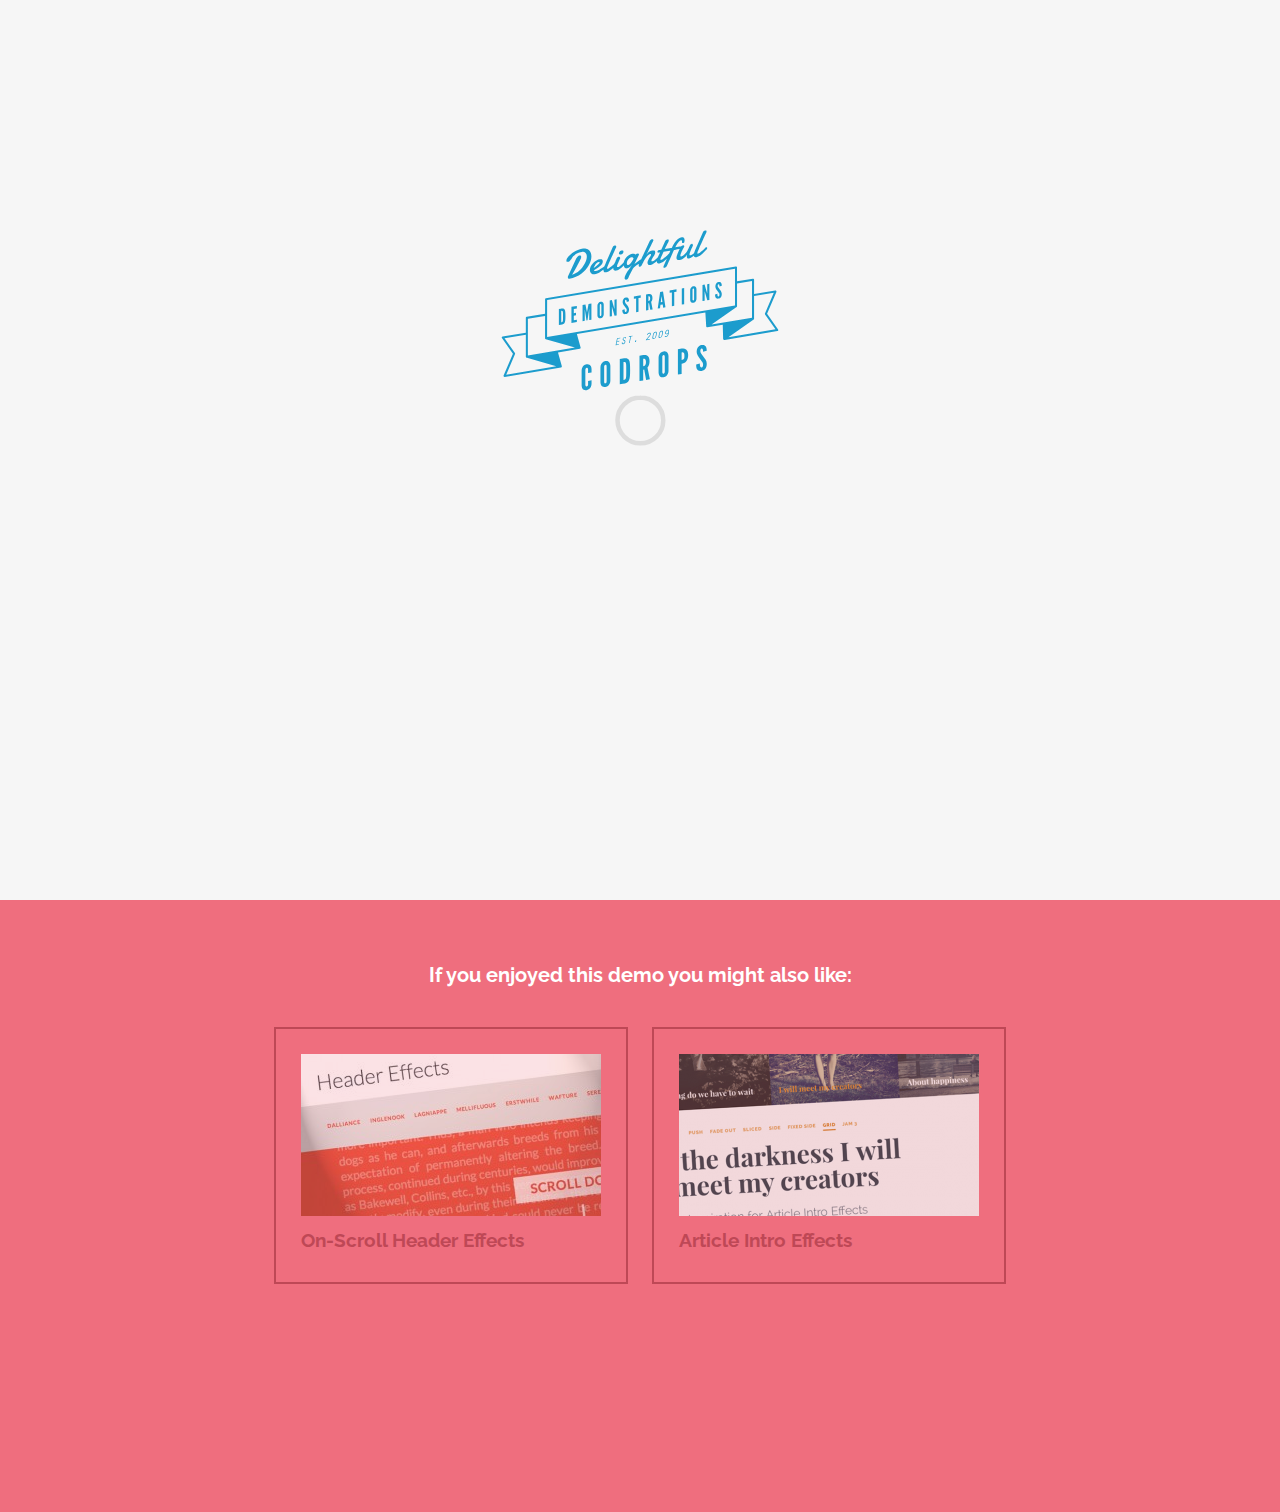
<file: PagePreloadingEffect/index.html>
<!DOCTYPE html>
<html lang="en" class="no-js">
<head>
    <meta charset="UTF-8"/>
    <meta http-equiv="X-UA-Compatible" content="IE=edge">
    <meta name="viewport" content="width=device-width, initial-scale=1">
    <title>Page Preloading Effect | Demo 1</title>
    <meta name="description" content="Page Preloading Effect: Re-creating the effect seen on fontface.ninja"/>
    <meta name="keywords" content="page loading, effect, initial, logo, sliding, web design, css animation, transform"/>
    <meta name="author" content="Codrops"/>
    <link rel="shortcut icon" href="../favicon.ico">
    <link rel="stylesheet" type="text/css" href="css/normalize.css"/>
    <link rel="stylesheet" type="text/css" href="css/demo.css"/>
    <link rel="stylesheet" type="text/css" href="css/effect1.css"/>
    <script src="js/modernizr.custom.js"></script>
</head>
<body class="demo-1">
<div id="ip-container" class="ip-container">
    <!-- initial header -->
    <header class="ip-header">
        <h1 class="ip-logo">
            <svg class="ip-inner" width="100%" height="100%" viewBox="0 0 300 160" preserveAspectRatio="xMidYMin meet"
                 aria-labelledby="logo_title">
                <title id="logo_title">Delightful Demonstrations by Codrops</title>
                <path d="M279.464,97.909L269.13,83.176l8.756-20.404c0.139-0.322,0.09-0.696-0.126-0.972c-0.217-0.278-0.565-0.413-0.914-0.358 l-19.896,3.227l0.005-13.346c0-0.284-0.125-0.553-0.341-0.736c-0.217-0.183-0.502-0.262-0.781-0.215l-14.866,2.476l-0.002-13.066 c0-0.284-0.126-0.552-0.341-0.735c-0.216-0.183-0.501-0.263-0.782-0.215L61.814,68.626c-0.464,0.077-0.804,0.479-0.805,0.949 l-0.011,13.692l-17.223,2.824c-0.466,0.076-0.808,0.479-0.808,0.951l0.003,13.872l-21.803,3.606 c-0.327,0.054-0.603,0.272-0.73,0.578c-0.129,0.304-0.091,0.654,0.099,0.925l10.333,14.734l-8.755,20.402 c-0.139,0.324-0.09,0.698,0.129,0.976c0.184,0.234,0.464,0.368,0.756,0.368c0.054,0,0.108-0.005,0.162-0.014l52.751-8.97 c0.477-0.082,0.808-0.501,0.798-0.971c0-0.039-0.005-0.079-0.009-0.118c-0.001-0.008,0-0.015-0.001-0.022 c-0.001-0.003-0.002-0.008-0.003-0.011c-0.006-0.045-0.006-0.09-0.019-0.134l-3.55-12.769l20.414-3.433 c0.004-0.001,0.008-0.003,0.014-0.004c0.035-0.007,0.067-0.018,0.101-0.028c0.028-0.008,0.057-0.014,0.083-0.025 c0.026-0.009,0.051-0.024,0.077-0.037c0.031-0.016,0.062-0.03,0.091-0.048c0.021-0.015,0.04-0.032,0.06-0.047 c0.029-0.024,0.06-0.045,0.086-0.071c0.002-0.003,0.006-0.004,0.009-0.007c0.007-0.007,0.011-0.018,0.019-0.025 c0.044-0.046,0.082-0.097,0.116-0.149c0.012-0.021,0.023-0.04,0.034-0.061c0.029-0.054,0.052-0.11,0.07-0.17 c0.004-0.014,0.011-0.027,0.014-0.041c0.019-0.072,0.027-0.147,0.029-0.224c0-0.021-0.003-0.042-0.004-0.062 c-0.002-0.037-0.001-0.073-0.007-0.11c-0.003-0.021-0.012-0.04-0.016-0.06c-0.003-0.013-0.002-0.026-0.005-0.039l-3.49-12.553 l120.449-20.255l0.809,13.004c0.001,0.013,0.005,0.023,0.006,0.035c0.003,0.022,0.001,0.043,0.006,0.064 c0.007,0.045,0.021,0.089,0.034,0.132c0.002,0.008,0.004,0.018,0.006,0.025c0.025,0.072,0.061,0.14,0.102,0.202 c0.008,0.014,0.019,0.027,0.027,0.04c0.039,0.055,0.084,0.106,0.134,0.151c0.007,0.007,0.014,0.014,0.021,0.021 c0.057,0.048,0.119,0.088,0.187,0.123c0.007,0.003,0.014,0.01,0.021,0.015c0.011,0.004,0.023,0.007,0.033,0.011 c0.044,0.021,0.089,0.034,0.136,0.047c0.018,0.006,0.035,0.012,0.055,0.016c0.062,0.014,0.127,0.021,0.193,0.021h0.001h0.001 c0,0,0,0,0.001,0c0.052,0,0.104-0.004,0.158-0.013l14.378-2.412l0.363,13.291c0.01,0.354,0.214,0.674,0.531,0.833 c0.136,0.07,0.285,0.104,0.433,0.104c0.066,0,0.131-0.016,0.196-0.03c0.042,0.006,0.085,0.013,0.128,0.013 c0.054,0,0.106-0.005,0.161-0.014l49.442-8.314c0.326-0.056,0.602-0.274,0.729-0.578C279.69,98.528,279.653,98.18,279.464,97.909z M255.027,52.458l-0.01,34.515l-37.923,6.362l23.118-16.158c0.441-0.095,0.761-0.483,0.761-0.939l-0.006-21.439L255.027,52.458z M62.936,70.393l176.101-29.475l0.009,34.505l-176.138,29.62L62.936,70.393z M60.997,85.222l-0.018,20.959 c0,0.017,0.005,0.033,0.005,0.05c0.002,0.041,0.006,0.081,0.014,0.12c0.004,0.027,0.01,0.053,0.018,0.079 c0.01,0.038,0.022,0.074,0.037,0.11c0.01,0.026,0.021,0.051,0.033,0.075c0.018,0.035,0.039,0.068,0.06,0.101 c0.016,0.021,0.029,0.045,0.046,0.065c0.028,0.034,0.06,0.065,0.092,0.097c0.013,0.013,0.023,0.027,0.037,0.039 c0.003,0.003,0.007,0.005,0.011,0.007c0.018,0.016,0.038,0.027,0.057,0.041c0.03,0.021,0.061,0.043,0.092,0.061 c0.021,0.011,0.043,0.021,0.065,0.03c0.034,0.016,0.069,0.03,0.104,0.041c0.01,0.003,0.02,0.009,0.03,0.012l27.328,7.764 l-44.104,7.417l-0.009-34.428L60.997,85.222z M32.853,121.024c0.131-0.306,0.095-0.659-0.097-0.933l-9.762-13.919l19.979-3.306 l0.005,20.562c0,0.283,0.125,0.552,0.342,0.735c0.125,0.105,0.274,0.175,0.431,0.206c0.088,0.064,0.187,0.117,0.298,0.148 l27.451,7.799l-46.916,7.978L32.853,121.024z M232.894,105.183l23.354-16.322c0.105-0.073,0.189-0.165,0.255-0.266 c0.268-0.174,0.441-0.472,0.441-0.806l0.006-21.169l18.473-2.996l-8.275,19.285c-0.132,0.307-0.095,0.66,0.097,0.934l9.766,13.923 L232.894,105.183z M94.226,32.084c-0.2,0.397-0.46,0.921-0.783,1.574c-0.322,0.652-0.692,1.382-1.108,2.191 c-0.417,0.809-0.868,1.679-1.355,2.611s-0.991,1.869-1.513,2.813c-0.522,0.943-1.056,1.874-1.601,2.792 c-0.545,0.918-1.076,1.772-1.592,2.562c1.267-0.341,2.486-0.868,3.659-1.58c1.173-0.712,2.272-1.539,3.299-2.479 s1.964-1.959,2.815-3.058c0.85-1.098,1.577-2.21,2.181-3.338c0.604-1.128,1.073-2.235,1.408-3.323 c0.334-1.088,0.501-2.089,0.501-3.004c0-0.774-0.096-1.474-0.29-2.098c-0.194-0.625-0.487-1.144-0.88-1.56 c-0.393-0.415-0.895-0.706-1.504-0.874c-0.61-0.168-1.326-0.183-2.147-0.045c-0.762,0.127-1.527,0.329-2.295,0.604 c-0.768,0.276-1.504,0.595-2.208,0.959c-0.704,0.364-1.352,0.763-1.944,1.196c-0.593,0.434-1.1,0.879-1.522,1.337 c-0.469,0.594-0.883,1.18-1.24,1.756c-0.358,0.576-0.71,1.098-1.056,1.566c-0.346,0.469-0.719,0.866-1.117,1.19 c-0.399,0.325-0.868,0.532-1.408,0.623c-1.009,0.169-1.513-0.193-1.513-1.084c0-0.562,0.182-1.2,0.545-1.912 c0.363-0.711,0.871-1.441,1.521-2.189c0.651-0.749,1.425-1.494,2.322-2.236c0.897-0.742,1.885-1.429,2.965-2.062 c1.079-0.632,2.228-1.185,3.448-1.659c1.22-0.474,2.475-0.819,3.765-1.035c1.501-0.251,2.81-0.247,3.923,0.012 c1.114,0.259,2.038,0.717,2.771,1.375c0.733,0.658,1.278,1.484,1.637,2.479c0.357,0.996,0.536,2.104,0.536,3.323 c0,1.22-0.208,2.533-0.625,3.939c-0.417,1.407-1.026,2.823-1.83,4.247c-0.804,1.425-1.794,2.816-2.973,4.175 s-2.533,2.605-4.064,3.741c-1.53,1.136-3.226,2.118-5.084,2.945c-1.859,0.827-3.868,1.421-6.025,1.782 c-0.469,0.079-0.839-0.009-1.108-0.263c-0.27-0.254-0.405-0.598-0.405-1.032c0-0.34,0.059-0.678,0.176-1.015s0.27-0.655,0.458-0.957 l7.231-15.583c0.34-0.585,0.677-1.064,1.012-1.436c0.334-0.373,0.645-0.671,0.932-0.896c0.288-0.224,0.542-0.38,0.766-0.471 c0.223-0.09,0.393-0.145,0.51-0.165c0.528-0.088,0.903,0.001,1.126,0.269s0.334,0.612,0.334,1.035c0,0.34-0.059,0.708-0.176,1.103 C94.583,31.327,94.425,31.711,94.226,32.084z M112.224,32.116c0.973-0.163,1.7-0.05,2.182,0.339 c0.481,0.388,0.721,0.999,0.721,1.832c0,0.492-0.129,1.03-0.387,1.613c-0.258,0.583-0.704,1.206-1.337,1.869 s-1.481,1.374-2.542,2.132c-1.062,0.759-2.39,1.564-3.985,2.417c0.059,0.331,0.24,0.567,0.545,0.709 c0.305,0.142,0.709,0.171,1.214,0.087c0.54-0.09,1.117-0.266,1.733-0.528c0.615-0.261,1.225-0.565,1.83-0.913 c0.604-0.348,1.193-0.713,1.768-1.097c0.574-0.383,1.093-0.743,1.557-1.079c0.463-0.335,0.851-0.623,1.162-0.863 c0.311-0.24,0.519-0.392,0.625-0.456c0.105-0.088,0.202-0.146,0.29-0.172c0.088-0.026,0.167-0.045,0.237-0.057 c0.141-0.023,0.258-0.011,0.352,0.038s0.173,0.112,0.237,0.189s0.108,0.164,0.132,0.259c0.023,0.096,0.035,0.179,0.035,0.249 c0,0.106-0.012,0.234-0.035,0.384c-0.024,0.151-0.111,0.333-0.264,0.545c-0.059,0.069-0.255,0.26-0.589,0.574 c-0.334,0.314-0.765,0.691-1.293,1.131c-0.527,0.44-1.141,0.916-1.838,1.425c-0.698,0.51-1.437,0.995-2.217,1.453 c-0.78,0.459-1.592,0.868-2.436,1.226c-0.845,0.358-1.678,0.606-2.499,0.743c-0.704,0.118-1.328,0.087-1.874-0.091 c-0.545-0.179-1.009-0.465-1.39-0.858c-0.381-0.394-0.672-0.873-0.871-1.438c-0.2-0.564-0.299-1.175-0.299-1.832 c0-0.504,0.1-1.075,0.299-1.713c0.199-0.637,0.486-1.292,0.862-1.965s0.836-1.345,1.381-2.017c0.545-0.671,1.158-1.287,1.838-1.847 c0.68-0.559,1.428-1.042,2.243-1.448C110.426,32.552,111.297,32.271,112.224,32.116z M111.59,34.65 c-0.059-0.002-0.111,0-0.158,0.008s-0.1,0.017-0.158,0.026c-0.446,0.075-0.862,0.232-1.25,0.473 c-0.387,0.241-0.742,0.532-1.064,0.873c-0.323,0.342-0.61,0.715-0.862,1.121c-0.252,0.406-0.478,0.805-0.677,1.195 c-0.2,0.392-0.367,0.763-0.501,1.113c-0.135,0.351-0.237,0.644-0.308,0.878c0.41-0.28,0.835-0.591,1.275-0.935 c0.44-0.343,0.854-0.67,1.24-0.981c0.387-0.312,0.724-0.59,1.012-0.838c0.287-0.247,0.489-0.416,0.607-0.506 c0.528-0.416,0.891-0.785,1.091-1.106c0.2-0.32,0.299-0.587,0.299-0.797c0-0.176-0.056-0.308-0.167-0.395 C111.857,34.693,111.73,34.65,111.59,34.65z M119.666,38.594c-0.129,0.292-0.255,0.626-0.378,1.004 c-0.123,0.378-0.185,0.708-0.185,0.99c0,0.176,0.036,0.311,0.106,0.405s0.205,0.124,0.405,0.09c0.246-0.041,0.554-0.166,0.923-0.375 c0.37-0.208,0.768-0.469,1.196-0.781c0.428-0.312,0.874-0.662,1.337-1.051c0.463-0.388,0.923-0.788,1.381-1.198 c0.458-0.411,0.894-0.818,1.311-1.222c0.417-0.404,0.789-0.774,1.117-1.111c0.094-0.098,0.206-0.175,0.334-0.232 c0.129-0.057,0.24-0.093,0.334-0.108c0.234-0.04,0.428,0.01,0.581,0.149c0.152,0.139,0.229,0.343,0.229,0.612 c0,0.247-0.082,0.536-0.246,0.869c-0.165,0.333-0.452,0.68-0.862,1.042c-0.75,0.818-1.507,1.601-2.27,2.35 c-0.762,0.75-1.522,1.425-2.278,2.026c-0.757,0.602-1.508,1.105-2.252,1.511c-0.745,0.406-1.469,0.668-2.173,0.786 c-0.481,0.081-0.882,0.083-1.205,0.008c-0.323-0.075-0.581-0.208-0.774-0.398c-0.193-0.19-0.332-0.431-0.414-0.722 c-0.082-0.292-0.123-0.607-0.123-0.947c0-0.575,0.084-1.178,0.255-1.811c0.17-0.632,0.373-1.22,0.607-1.764 c0.411-0.984,0.827-1.962,1.249-2.936c0.422-0.974,0.81-1.865,1.162-2.675l5.331-12.239c0.211-0.493,0.496-0.863,0.854-1.111 c0.357-0.247,0.718-0.401,1.082-0.462c0.363-0.061,0.695-0.017,0.994,0.133s0.449,0.447,0.449,0.893c0,0.211-0.05,0.442-0.15,0.693 c-0.099,0.251-0.226,0.525-0.378,0.82c-0.293,0.601-0.642,1.333-1.047,2.198c-0.405,0.866-0.839,1.806-1.302,2.822 c-0.464,1.016-0.938,2.072-1.425,3.168c-0.486,1.096-0.962,2.164-1.425,3.203c-0.463,1.04-0.897,2.024-1.302,2.954 C120.308,37.105,119.958,37.912,119.666,38.594z M128.304,30.974c0.199-0.362,0.428-0.635,0.687-0.819 c0.257-0.184,0.521-0.298,0.792-0.344c0.446-0.074,0.83,0.005,1.152,0.238c0.322,0.233,0.484,0.573,0.484,1.019 c-0.012,0.108-0.026,0.216-0.044,0.324c-0.017,0.108-0.055,0.22-0.114,0.336c-0.164,0.333-0.299,0.613-0.404,0.842 c-0.106,0.229-0.203,0.441-0.291,0.638c-0.088,0.196-0.173,0.389-0.255,0.579c-0.082,0.189-0.182,0.417-0.299,0.683 c-0.141,0.317-0.299,0.663-0.475,1.039s-0.343,0.758-0.501,1.148c-0.158,0.39-0.293,0.77-0.404,1.141 c-0.112,0.371-0.167,0.703-0.167,0.996c0,0.317,0.079,0.512,0.238,0.585c0.158,0.073,0.384,0.085,0.677,0.036 c0.328-0.055,0.671-0.182,1.029-0.383c0.357-0.201,0.718-0.443,1.082-0.727c0.363-0.283,0.721-0.598,1.073-0.944 c0.352-0.346,0.684-0.692,0.994-1.038c0.311-0.345,0.599-0.674,0.862-0.989c0.264-0.313,0.484-0.591,0.66-0.832 c0.234-0.262,0.469-0.413,0.703-0.452c0.211-0.036,0.384,0.029,0.519,0.194s0.202,0.395,0.202,0.688c0,0.27-0.067,0.568-0.202,0.896 s-0.355,0.652-0.66,0.973c-0.598,0.71-1.208,1.396-1.83,2.057s-1.258,1.26-1.909,1.797c-0.651,0.537-1.305,0.989-1.961,1.357 c-0.657,0.368-1.319,0.608-1.988,0.72c-0.95,0.159-1.697,0.041-2.243-0.355c-0.545-0.396-0.818-1.109-0.818-2.142 c0-0.539,0.076-1.08,0.229-1.622c0.153-0.541,0.334-1.073,0.546-1.596c0.211-0.521,0.434-1.028,0.668-1.519 c0.234-0.491,0.434-0.955,0.598-1.394c0.059-0.162,0.161-0.414,0.308-0.755c0.146-0.341,0.302-0.689,0.466-1.045 C127.893,31.887,128.093,31.443,128.304,30.974z M130.239,26.691c0-0.27,0.05-0.557,0.149-0.861s0.249-0.59,0.449-0.858 c0.199-0.268,0.449-0.503,0.748-0.706c0.299-0.202,0.653-0.338,1.064-0.407c0.68-0.114,1.155-0.061,1.425,0.158 s0.405,0.527,0.405,0.926c0,0.223-0.044,0.477-0.132,0.761c-0.088,0.285-0.22,0.556-0.396,0.814s-0.404,0.487-0.686,0.687 c-0.282,0.2-0.616,0.332-1.003,0.396c-0.727,0.122-1.237,0.093-1.53-0.087C130.438,27.335,130.274,27.061,130.239,26.691z M142.607,27.049c0.516-0.086,0.968-0.097,1.355-0.033c0.387,0.064,0.715,0.15,0.985,0.257c0.305,0.137,0.575,0.297,0.809,0.48 c0.165-0.133,0.34-0.262,0.528-0.388c0.165-0.109,0.346-0.213,0.546-0.312c0.199-0.097,0.398-0.163,0.598-0.196 c0.516-0.086,0.915-0.047,1.196,0.116c0.282,0.164,0.422,0.393,0.422,0.686c0,0.153-0.042,0.312-0.124,0.478l-4.117,8.483 l0.334-0.355c1.384-1.041,2.521-1.867,3.414-2.479c0.891-0.613,1.601-1.074,2.129-1.386c0.527-0.311,0.906-0.513,1.135-0.604 s0.372-0.142,0.431-0.151c0.27-0.045,0.479,0.023,0.625,0.203c0.146,0.181,0.22,0.424,0.22,0.729c0,0.34-0.097,0.702-0.29,1.086 s-0.49,0.687-0.889,0.905c-0.527,0.358-1.144,0.752-1.848,1.18c-0.704,0.429-1.437,0.895-2.199,1.397 c-0.762,0.503-1.527,1.05-2.296,1.642c-0.768,0.592-1.486,1.226-2.155,1.9l-3.413,6.747c-0.281,0.716-0.537,1.304-0.765,1.764 s-0.455,0.833-0.678,1.116c-0.223,0.284-0.451,0.492-0.686,0.625c-0.235,0.133-0.504,0.225-0.81,0.276 c-0.457,0.077-0.818-0.021-1.082-0.294c-0.264-0.272-0.396-0.632-0.396-1.078c0-0.469,0.112-1.033,0.334-1.692 c0.223-0.658,0.537-1.382,0.942-2.171c0.404-0.789,0.894-1.627,1.469-2.515c0.574-0.888,1.214-1.802,1.917-2.74l2.182-3.145 c-0.446,0.485-0.886,0.911-1.319,1.276c-0.434,0.366-0.851,0.673-1.25,0.922c-0.399,0.249-0.771,0.443-1.117,0.583 c-0.346,0.14-0.648,0.232-0.906,0.275c-0.469,0.079-0.903,0.043-1.301-0.107c-0.399-0.15-0.742-0.395-1.029-0.734 c-0.288-0.339-0.514-0.759-0.678-1.259c-0.164-0.5-0.246-1.061-0.246-1.683c0-1.29,0.249-2.499,0.748-3.626 c0.499-1.127,1.138-2.123,1.918-2.986c0.78-0.864,1.642-1.574,2.586-2.13C140.78,27.555,141.704,27.2,142.607,27.049z M141.938,30.257c-0.551,0.092-1.085,0.32-1.601,0.682c-0.516,0.362-0.974,0.802-1.373,1.32c-0.398,0.519-0.715,1.09-0.95,1.716 c-0.235,0.626-0.352,1.25-0.352,1.871c0,0.188,0.015,0.388,0.044,0.6c0.03,0.212,0.094,0.404,0.193,0.575 c0.1,0.171,0.247,0.302,0.44,0.393c0.194,0.091,0.46,0.107,0.801,0.051c0.246-0.042,0.537-0.198,0.871-0.471 c0.334-0.273,0.68-0.606,1.038-1s0.707-0.822,1.047-1.284c0.339-0.461,0.648-0.909,0.923-1.342s0.495-0.818,0.66-1.157 c0.164-0.338,0.246-0.583,0.246-0.736c0-0.258-0.07-0.472-0.211-0.642c-0.141-0.17-0.313-0.302-0.519-0.397 c-0.205-0.094-0.422-0.155-0.651-0.182C142.316,30.227,142.114,30.228,141.938,30.257z M149.363,35.929 c0.282-0.645,0.604-1.365,0.968-2.159c0.363-0.794,0.73-1.583,1.1-2.366s0.719-1.528,1.047-2.234c0.328-0.706,0.604-1.306,0.827-1.8 l5.806-12.39c0.07-0.164,0.179-0.33,0.325-0.495s0.313-0.319,0.501-0.462c0.188-0.143,0.388-0.264,0.599-0.364 c0.211-0.1,0.422-0.167,0.633-0.203c0.517-0.086,0.874-0.049,1.074,0.111c0.198,0.16,0.299,0.381,0.299,0.662 c0,0.258-0.064,0.542-0.193,0.851c-0.13,0.309-0.276,0.6-0.44,0.874c-0.517,0.966-1.012,1.938-1.486,2.914s-0.95,1.959-1.426,2.948 c-0.475,0.989-0.952,1.972-1.434,2.949c-0.48,0.978-0.984,1.951-1.513,2.918c0.328-0.372,0.678-0.758,1.047-1.161 c0.369-0.402,0.771-0.779,1.205-1.134c0.434-0.354,0.908-0.665,1.425-0.934c0.516-0.268,1.091-0.455,1.725-0.561 c0.375-0.063,0.732-0.087,1.072-0.074c0.341,0.013,0.64,0.078,0.898,0.192c0.257,0.115,0.463,0.298,0.615,0.548 c0.152,0.25,0.229,0.575,0.229,0.974c0,0.528-0.079,1.025-0.237,1.491s-0.36,0.917-0.606,1.351c-0.247,0.435-0.517,0.854-0.81,1.261 c-0.294,0.407-0.572,0.817-0.836,1.231s-0.492,0.836-0.687,1.267c-0.193,0.431-0.313,0.886-0.36,1.362 c0,0.024-0.003,0.047-0.009,0.072s-0.009,0.048-0.009,0.072c0,0.235,0.079,0.368,0.237,0.4c0.158,0.033,0.36,0.028,0.607-0.014 c0.316-0.053,0.656-0.171,1.021-0.355c0.363-0.184,0.729-0.409,1.1-0.676c0.369-0.267,0.738-0.561,1.108-0.881 c0.369-0.319,0.721-0.642,1.056-0.968c0.334-0.326,0.642-0.638,0.923-0.938c0.282-0.299,0.522-0.56,0.722-0.781 c0.105-0.111,0.217-0.2,0.334-0.267c0.117-0.066,0.229-0.108,0.335-0.126c0.211-0.035,0.39,0.014,0.536,0.147s0.22,0.336,0.22,0.605 c0,0.246-0.085,0.542-0.255,0.887s-0.461,0.71-0.871,1.096c-0.645,0.671-1.302,1.321-1.971,1.949 c-0.668,0.628-1.343,1.198-2.022,1.71c-0.681,0.513-1.358,0.943-2.032,1.29c-0.675,0.347-1.335,0.575-1.979,0.683 c-0.833,0.14-1.501,0.061-2.005-0.236c-0.505-0.296-0.757-0.855-0.757-1.677c0-0.598,0.103-1.181,0.308-1.749 c0.205-0.568,0.457-1.126,0.757-1.675c0.299-0.548,0.618-1.083,0.959-1.604c0.34-0.52,0.639-1.024,0.896-1.513 c0.141-0.223,0.249-0.426,0.325-0.609c0.077-0.183,0.115-0.374,0.115-0.573c0-0.176-0.048-0.312-0.141-0.408 c-0.095-0.096-0.241-0.127-0.44-0.094c-0.691,0.116-1.331,0.393-1.917,0.832c-0.587,0.438-1.127,0.962-1.619,1.572 s-0.95,1.265-1.372,1.962c-0.422,0.699-0.815,1.366-1.179,2.001c-0.165,0.286-0.332,0.609-0.502,0.972s-0.346,0.735-0.527,1.118 c-0.183,0.382-0.373,0.763-0.572,1.143s-0.407,0.722-0.624,1.028c-0.218,0.306-0.445,0.561-0.687,0.766 c-0.24,0.204-0.489,0.328-0.747,0.372c-0.411,0.068-0.728,0.001-0.95-0.202c-0.223-0.203-0.334-0.486-0.334-0.85 c0-0.27,0.047-0.562,0.141-0.876C149,36.791,149.152,36.398,149.363,35.929z M172.094,25.123c-0.435,0.917-0.845,1.811-1.231,2.678 c-0.388,0.868-0.751,1.671-1.091,2.408c-0.141,0.306-0.279,0.654-0.413,1.046c-0.136,0.392-0.203,0.729-0.203,1.01 c0,0.165,0.038,0.287,0.114,0.368c0.076,0.082,0.203,0.107,0.379,0.078c0.246-0.042,0.557-0.167,0.933-0.376 c0.375-0.209,0.779-0.471,1.213-0.784c0.435-0.312,0.892-0.665,1.373-1.057c0.48-0.391,0.952-0.792,1.416-1.204 c0.463-0.412,0.906-0.82,1.328-1.226c0.423-0.405,0.798-0.775,1.126-1.112c0.188-0.16,0.363-0.254,0.528-0.281 c0.199-0.033,0.363,0.027,0.492,0.181c0.129,0.155,0.193,0.367,0.193,0.636c0,0.27-0.064,0.556-0.193,0.859 s-0.363,0.618-0.703,0.944c-0.763,0.82-1.534,1.606-2.314,2.358c-0.779,0.752-1.554,1.43-2.321,2.034 c-0.769,0.604-1.528,1.109-2.279,1.516c-0.75,0.407-1.478,0.67-2.181,0.788c-0.47,0.079-0.862,0.083-1.18,0.013 c-0.316-0.07-0.571-0.198-0.765-0.383c-0.193-0.184-0.332-0.413-0.413-0.687c-0.083-0.273-0.124-0.574-0.124-0.903 c0-0.586,0.1-1.213,0.3-1.88c0.199-0.667,0.422-1.272,0.668-1.818c0.353-0.786,0.701-1.565,1.047-2.339s0.684-1.516,1.012-2.228 l-0.757,0.126c-0.656,0.11-1.107,0.08-1.354-0.09c-0.246-0.17-0.369-0.389-0.369-0.659c0-0.117,0.038-0.268,0.114-0.451 c0.076-0.183,0.188-0.359,0.334-0.531c0.146-0.171,0.326-0.327,0.537-0.468c0.211-0.141,0.451-0.234,0.721-0.279l1.9-0.318 l3.712-7.993c0.234-0.485,0.524-0.853,0.871-1.104c0.346-0.251,0.707-0.409,1.082-0.471c0.352-0.059,0.674-0.019,0.968,0.119 c0.293,0.139,0.439,0.425,0.439,0.859c0,0.223-0.05,0.457-0.149,0.703c-0.1,0.245-0.231,0.534-0.396,0.866 c-0.105,0.218-0.235,0.477-0.387,0.777c-0.153,0.302-0.314,0.622-0.484,0.961c-0.17,0.339-0.346,0.694-0.527,1.064 c-0.183,0.371-0.361,0.729-0.537,1.075c-0.398,0.817-0.82,1.68-1.267,2.587l5.735-0.959c0.281-0.047,0.539-0.076,0.774-0.086 c0.234-0.01,0.437,0.015,0.606,0.075s0.302,0.158,0.396,0.294c0.095,0.137,0.142,0.334,0.142,0.592c0,0.129-0.021,0.262-0.062,0.397 c-0.041,0.136-0.117,0.266-0.229,0.39c-0.111,0.125-0.264,0.238-0.457,0.341c-0.193,0.103-0.443,0.191-0.748,0.266L172.094,25.123z M188.279,22.204c-0.61,0.125-1.188,0.24-1.733,0.343c-0.545,0.103-1.075,0.201-1.592,0.293s-1.026,0.18-1.53,0.265 c-0.505,0.084-1.015,0.17-1.531,0.256c-0.305,0.649-0.647,1.402-1.029,2.257c-0.381,0.855-0.78,1.752-1.195,2.69 c-0.417,0.938-0.834,1.884-1.249,2.839c-0.417,0.956-0.813,1.86-1.188,2.715s-0.716,1.626-1.02,2.317 c-0.306,0.69-0.552,1.238-0.739,1.646c-0.13,0.292-0.288,0.567-0.476,0.827s-0.393,0.491-0.615,0.692s-0.452,0.366-0.687,0.493 c-0.234,0.127-0.451,0.208-0.65,0.241c-0.282,0.047-0.534,0.019-0.757-0.084c-0.223-0.104-0.334-0.308-0.334-0.613 c0-0.152,0.034-0.337,0.105-0.554c0.07-0.217,0.17-0.471,0.299-0.762l6.21-14.199l-0.933,0.156 c-0.645,0.108-1.084,0.082-1.318-0.079c-0.235-0.16-0.353-0.375-0.353-0.645c0-0.282,0.146-0.579,0.439-0.892 c0.294-0.313,0.722-0.517,1.284-0.611l2.076-0.348c0.833-1.816,1.669-3.34,2.508-4.571c0.838-1.231,1.662-2.231,2.472-3 c0.809-0.769,1.598-1.34,2.366-1.715c0.768-0.375,1.504-0.621,2.208-0.739c0.328-0.055,0.642-0.043,0.94,0.036 c0.3,0.08,0.563,0.229,0.792,0.448c0.229,0.22,0.414,0.515,0.555,0.884c0.141,0.37,0.211,0.818,0.211,1.346 c0,0.504-0.07,1.073-0.211,1.707c-0.035,0.17-0.105,0.32-0.211,0.449c-0.105,0.129-0.224,0.24-0.352,0.332 c-0.13,0.091-0.259,0.163-0.388,0.214c-0.129,0.051-0.24,0.084-0.334,0.1c-0.235,0.039-0.452,0.02-0.651-0.059 c-0.199-0.078-0.299-0.234-0.299-0.468c0-0.153,0.009-0.295,0.026-0.427c0.018-0.132,0.026-0.262,0.026-0.391 c0-0.493-0.092-0.83-0.272-1.01c-0.183-0.181-0.426-0.246-0.73-0.194c-0.363,0.061-0.789,0.29-1.275,0.688 c-0.487,0.398-0.979,0.903-1.478,1.514c-0.499,0.611-0.977,1.292-1.435,2.043c-0.457,0.751-0.832,1.502-1.126,2.255l4.1-0.686 c0.363-0.061,0.703-0.112,1.021-0.153c0.316-0.041,0.595-0.052,0.835-0.034c0.241,0.019,0.429,0.084,0.563,0.196 c0.135,0.112,0.202,0.297,0.202,0.555c0,0.129-0.023,0.262-0.069,0.399c-0.048,0.137-0.127,0.271-0.238,0.4 c-0.111,0.13-0.267,0.25-0.466,0.359C188.854,22.035,188.596,22.127,188.279,22.204z M203.779,25.398 c-0.517,0.673-1.117,1.345-1.804,2.017s-1.393,1.286-2.12,1.841c-0.727,0.556-1.442,1.024-2.146,1.406 c-0.703,0.382-1.337,0.62-1.899,0.714c-0.563,0.094-1.021,0.013-1.373-0.245c-0.352-0.258-0.527-0.768-0.527-1.53 c0-0.54,0.094-1.183,0.281-1.93c-0.305,0.509-0.686,1.036-1.144,1.582c-0.457,0.545-0.979,1.061-1.565,1.546 c-0.587,0.485-1.243,0.909-1.971,1.271c-0.728,0.362-1.52,0.615-2.375,0.758c-0.387,0.064-0.759,0.086-1.117,0.063 c-0.358-0.022-0.672-0.11-0.941-0.264c-0.27-0.154-0.486-0.385-0.65-0.692c-0.165-0.307-0.247-0.712-0.247-1.217 c0-0.011,0.023-0.194,0.071-0.548c0.047-0.354,0.195-0.924,0.448-1.711c0.252-0.787,0.643-1.817,1.17-3.09 c0.528-1.273,1.272-2.834,2.234-4.684c0.246-0.487,0.53-0.854,0.853-1.102c0.323-0.248,0.672-0.403,1.048-0.466 c0.164-0.027,0.334-0.035,0.51-0.023c0.176,0.011,0.34,0.048,0.493,0.111c0.151,0.062,0.274,0.153,0.369,0.272 c0.094,0.12,0.141,0.267,0.141,0.442c0,0.118-0.018,0.232-0.053,0.343c-0.059,0.209-0.185,0.491-0.378,0.846 c-0.194,0.355-0.42,0.763-0.678,1.222c-0.259,0.46-0.531,0.954-0.818,1.483s-0.554,1.072-0.8,1.629 c-0.247,0.558-0.458,1.118-0.634,1.68c-0.176,0.563-0.275,1.1-0.3,1.607c0,0.211,0.06,0.395,0.177,0.551 c0.117,0.157,0.311,0.212,0.58,0.167c0.763-0.127,1.49-0.46,2.182-0.999c0.692-0.538,1.332-1.17,1.918-1.896 c0.586-0.725,1.117-1.489,1.592-2.29c0.476-0.801,0.871-1.527,1.188-2.178c0.223-0.436,0.42-0.897,0.59-1.383 c0.17-0.485,0.354-0.939,0.554-1.359c0.2-0.42,0.429-0.781,0.687-1.082c0.258-0.301,0.581-0.484,0.968-0.549 c0.422-0.071,0.756,0.008,1.003,0.237c0.246,0.229,0.369,0.531,0.369,0.906c0,0.211-0.079,0.515-0.237,0.911 s-0.358,0.852-0.599,1.367c-0.24,0.516-0.501,1.066-0.782,1.653c-0.282,0.587-0.543,1.179-0.783,1.776 c-0.241,0.597-0.439,1.176-0.599,1.736c-0.158,0.56-0.237,1.069-0.237,1.526c0,0.422,0.259,0.59,0.774,0.504 c0.363-0.061,0.814-0.242,1.354-0.543c0.539-0.301,1.105-0.692,1.698-1.172c0.592-0.48,1.184-1.028,1.776-1.643 c0.592-0.615,1.117-1.26,1.575-1.935L203.779,25.398z M204.325,24.427c-0.13,0.292-0.256,0.626-0.379,1.004 c-0.123,0.379-0.185,0.708-0.185,0.99c0,0.176,0.035,0.311,0.105,0.405s0.205,0.124,0.404,0.091 c0.246-0.042,0.555-0.166,0.924-0.375s0.768-0.469,1.196-0.781s0.874-0.662,1.337-1.051c0.464-0.388,0.924-0.788,1.381-1.198 c0.458-0.411,0.895-0.818,1.312-1.223c0.416-0.404,0.788-0.774,1.117-1.11c0.094-0.098,0.205-0.175,0.334-0.232 c0.129-0.057,0.24-0.093,0.334-0.109c0.235-0.039,0.429,0.011,0.581,0.149s0.229,0.343,0.229,0.612c0,0.247-0.082,0.536-0.246,0.868 c-0.164,0.333-0.452,0.68-0.862,1.042c-0.751,0.818-1.507,1.602-2.27,2.351c-0.763,0.75-1.522,1.424-2.278,2.026 c-0.756,0.602-1.508,1.105-2.252,1.512c-0.745,0.406-1.469,0.668-2.173,0.786c-0.481,0.081-0.883,0.083-1.205,0.008 s-0.581-0.208-0.774-0.398c-0.193-0.191-0.331-0.432-0.413-0.723s-0.123-0.607-0.123-0.947c0-0.574,0.085-1.178,0.255-1.811 s0.373-1.22,0.607-1.764c0.41-0.983,0.826-1.962,1.249-2.936c0.422-0.974,0.81-1.865,1.161-2.675l5.33-12.24 c0.212-0.493,0.496-0.863,0.854-1.11c0.358-0.247,0.719-0.402,1.082-0.462c0.363-0.061,0.695-0.017,0.994,0.132 c0.299,0.15,0.448,0.447,0.448,0.893c0,0.211-0.05,0.443-0.149,0.694c-0.099,0.251-0.226,0.524-0.378,0.82 c-0.293,0.601-0.643,1.333-1.047,2.198c-0.404,0.866-0.839,1.806-1.302,2.822c-0.464,1.016-0.938,2.072-1.425,3.167 c-0.487,1.096-0.963,2.164-1.426,3.203s-0.896,2.023-1.302,2.954C204.967,22.938,204.617,23.745,204.325,24.427z M128.476,106.198 l3.118-0.522l-0.125,0.597l-2.476,0.414l-0.451,2.188l2.043-0.343l-0.115,0.596l-2.043,0.342l-0.547,2.654l2.476-0.414l-0.125,0.597 l-3.118,0.521L128.476,106.198z M134.695,108.382c-0.643-0.324-1.065-0.562-0.864-1.535c0.183-0.895,0.921-1.786,1.833-1.938 c0.902-0.15,1.2,0.442,1.2,1.249l-0.653,0.205c0-0.471-0.134-0.918-0.681-0.827c-0.604,0.102-0.94,0.647-1.055,1.204 c-0.106,0.536-0.048,0.689,0.834,1.146c0.681,0.356,1.142,0.673,0.931,1.696c-0.211,1.044-0.921,1.959-1.996,2.139 c-1.132,0.189-1.382-0.518-1.267-1.555l0.662-0.197c-0.067,0.723-0.029,1.253,0.749,1.123c0.557-0.093,1.036-0.548,1.199-1.343 C135.76,108.875,135.28,108.668,134.695,108.382z M140.933,104.688l-1.382,0.231l0.125-0.597l3.377-0.564l-0.125,0.596l-1.353,0.227 l-1.238,6.033l-0.643,0.108L140.933,104.688z M145.617,108.311l0.883-0.147l-0.297,1.47l-0.883,0.147L145.617,108.311z M155.618,107.481l3.021-3.567c0.375-0.447,0.672-0.794,0.787-1.332c0.125-0.625-0.183-1.016-0.806-0.911 c-0.758,0.127-1.267,0.808-1.506,1.538l-0.614,0.018c0.373-1.129,1.122-1.993,2.254-2.183c1.008-0.168,1.564,0.353,1.354,1.405 c-0.135,0.637-0.547,1.186-1.008,1.733l-2.668,3.162l2.754-0.46l-0.124,0.596l-3.569,0.598L155.618,107.481z M165.502,103.207 c-0.221,1.064-0.527,3.371-2.484,3.698c-1.958,0.328-1.324-1.957-1.085-3.101c0.317-1.56,0.624-3.396,2.485-3.708 C166.452,99.756,165.655,102.462,165.502,103.207z M162.604,103.692c-0.537,2.604-0.115,2.697,0.537,2.588 c0.739-0.124,1.181-0.495,1.688-2.961c0.528-2.564,0.135-2.71-0.547-2.596C163.075,100.926,162.873,102.371,162.604,103.692z M171.261,102.243c-0.222,1.064-0.528,3.371-2.485,3.699c-1.957,0.327-1.324-1.958-1.084-3.102c0.316-1.56,0.623-3.396,2.484-3.708 C172.21,98.793,171.414,101.498,171.261,102.243z M168.363,102.729c-0.538,2.604-0.115,2.697,0.536,2.588 c0.74-0.123,1.182-0.495,1.689-2.961c0.527-2.564,0.134-2.71-0.547-2.596C168.833,99.962,168.632,101.407,168.363,102.729z M173.594,104.051c0.24,0.229,0.519,0.394,0.931,0.324c1.16-0.194,1.545-1.736,1.756-2.626c-0.441,0.4-0.874,0.664-1.372,0.748 c-1.209,0.202-1.439-0.748-1.219-1.851c0.24-1.173,1.056-2.278,2.284-2.483c1.659-0.278,1.323,1.774,1.064,3.037 c-0.269,1.351-0.873,3.506-2.619,3.798c-0.519,0.086-0.988-0.037-1.306-0.339L173.594,104.051z M175.801,98.797 c-0.787,0.131-1.257,0.901-1.43,1.717c-0.153,0.755-0.105,1.486,0.757,1.342c0.452-0.075,0.922-0.471,1.307-0.833 C176.846,98.986,176.405,98.695,175.801,98.797z M73.942,93.839V78.715l1.75-0.293c2.058-0.344,3.169-0.119,3.766,0.934 c0.577,1.056,0.659,2.935,0.659,5.899c0,2.963-0.082,4.849-0.659,6.098c-0.597,1.252-1.708,1.85-3.766,2.194L73.942,93.839z M76.165,91.245c0.762-0.128,1.194-0.282,1.42-1.061c0.103-0.367,0.185-0.916,0.206-1.64c0.021-0.724,0.021-1.69,0.021-2.925 c0-1.235,0-2.202-0.021-2.919c-0.021-0.696-0.103-1.217-0.206-1.57c-0.227-0.683-0.659-0.693-1.42-0.565V91.245z M85.713,76.746 l5.084-0.851v2.284l-2.861,0.479v3.972l2.058-0.344v2.428l-2.058,0.344v4.157l2.861-0.479v2.283l-5.084,0.851V76.746z M99.831,89.507l-1.42-9.269l-0.083-0.625l-0.124,0.021v10.145l-2.058,0.345V75l2.717-0.455l1.317,6.693l0.103,0.785l0.041-0.007 l0.104-0.819l1.317-7.135l2.717-0.455v15.125l-2.058,0.345V78.932l-0.124,0.021l-0.083,0.651l-1.42,9.745L99.831,89.507z M116.006,83.693c-0.021,0.62-0.144,1.197-0.371,1.708c-0.185,0.442-0.473,0.882-0.885,1.259c-0.412,0.398-0.967,0.677-1.708,0.801 c-0.741,0.124-1.317,0.035-1.729-0.226c-0.412-0.239-0.679-0.586-0.864-0.966c-0.227-0.436-0.35-0.971-0.371-1.584v-8.911 c0.021-0.6,0.144-1.176,0.371-1.687c0.185-0.443,0.453-0.899,0.864-1.277s0.988-0.68,1.729-0.804 c0.741-0.124,1.296-0.011,1.708,0.229s0.7,0.604,0.885,0.984c0.227,0.436,0.35,0.97,0.371,1.563V83.693z M113.784,75.155 c0-0.412-0.082-0.686-0.288-0.898c-0.103-0.086-0.268-0.12-0.453-0.089c-0.391,0.066-0.577,0.385-0.659,0.666 c-0.062,0.175-0.083,0.363-0.083,0.569v8.91c0,0.432,0.103,0.702,0.309,0.895c0.103,0.086,0.247,0.123,0.433,0.092 c0.391-0.064,0.576-0.343,0.659-0.666c0.062-0.154,0.082-0.343,0.082-0.568V75.155z M123.97,77.586l-0.185-0.669l-0.124,0.021v8.581 l-2.038,0.341V70.736l1.976-0.331l2.162,7.52l0.185,0.669l0.124-0.021v-8.581l2.038-0.341v15.124l-1.976,0.331L123.97,77.586z M137.552,72.124c0-0.494-0.021-1.045-0.165-1.454c-0.144-0.387-0.371-0.637-0.72-0.579c-0.576,0.117-0.762,0.745-0.762,1.629 c0,0.514,0.227,1.011,0.556,1.532c0.33,0.521,0.761,1.045,1.194,1.611c0.515,0.675,1.029,1.371,1.42,2.066 c0.391,0.696,0.659,1.434,0.659,2.257c0,1.008-0.165,1.982-0.638,2.761c-0.473,0.779-1.235,1.359-2.449,1.562 c-1.42,0.237-2.223-0.163-2.675-0.91s-0.556-1.821-0.556-2.953l2.182-0.571c0,0.638,0.021,1.272,0.185,1.718 c0.144,0.471,0.391,0.758,0.864,0.679c0.659-0.109,0.906-0.852,0.906-1.818c0-0.494-0.247-1.029-0.576-1.57 c-0.185-0.257-0.371-0.535-0.576-0.809c-0.433-0.545-0.906-1.165-1.399-1.844c-0.494-0.679-0.864-1.399-1.091-2.164 c-0.123-0.37-0.185-0.771-0.185-1.183c0-0.823,0.185-1.739,0.659-2.497c0.474-0.738,1.194-1.332,2.243-1.528 c1.338-0.245,2.12,0.181,2.552,0.91c0.433,0.751,0.556,1.739,0.556,2.582L137.552,72.124z M144.26,69.232v-2.284l6.421-1.075v2.284 l-2.099,0.352v12.84l-2.223,0.372v-12.84L144.26,69.232z M159.634,79.5l-1.152-6.186l-0.597,0.1v6.378l-2.224,0.372V65.041 l2.224-0.372c2.655-0.444,3.786,0.868,3.786,3.728c0,1.502-0.391,2.926-1.234,3.643l1.42,7.088L159.634,79.5z M157.885,71.355 c0.309-0.051,0.721-0.161,1.049-0.505c0.33-0.343,0.598-0.943,0.598-2.014c0-1.07-0.268-1.601-0.598-1.834 c-0.328-0.232-0.74-0.184-1.049-0.132V71.355z M166.589,78.335l2.284-15.506l2.717-0.455l2.284,14.742l-2.16,0.362l-0.412-3.018 l-2.141,0.358l-0.411,3.155L166.589,78.335z M170.355,67.499l-0.062-0.381l-0.123,0.021l-0.062,0.401l-0.639,4.881l1.523-0.255 L170.355,67.499z M177.784,63.622v-2.284l6.421-1.075v2.284l-2.099,0.351v12.84l-2.224,0.372v-12.84L177.784,63.622z M189.185,59.43 l2.224-0.372v15.124l-2.224,0.372V59.43z M202.952,69.143c-0.02,0.621-0.144,1.197-0.37,1.708c-0.185,0.442-0.473,0.882-0.885,1.259 c-0.411,0.398-0.967,0.676-1.708,0.8s-1.317,0.035-1.729-0.225c-0.411-0.239-0.679-0.586-0.863-0.967 c-0.228-0.435-0.351-0.97-0.371-1.583v-8.91c0.021-0.601,0.144-1.177,0.371-1.688c0.185-0.442,0.452-0.899,0.863-1.276 c0.412-0.377,0.988-0.679,1.729-0.803s1.297-0.012,1.708,0.228c0.412,0.24,0.7,0.604,0.885,0.984c0.227,0.435,0.351,0.97,0.37,1.563 V69.143z M200.73,60.605c0-0.412-0.083-0.686-0.289-0.898c-0.103-0.086-0.267-0.12-0.452-0.089 c-0.392,0.065-0.576,0.384-0.658,0.666c-0.062,0.175-0.083,0.363-0.083,0.569v8.91c0,0.432,0.104,0.703,0.309,0.895 c0.104,0.085,0.247,0.123,0.433,0.092c0.391-0.065,0.576-0.343,0.658-0.666c0.062-0.154,0.083-0.343,0.083-0.569V60.605z M210.916,63.037l-0.185-0.669l-0.124,0.021v8.581l-2.037,0.341V56.187l1.976-0.331l2.161,7.519l0.186,0.669l0.123-0.021v-8.581 l2.037-0.341v15.124l-1.976,0.331L210.916,63.037z M224.498,57.574c0-0.494-0.021-1.046-0.164-1.454 c-0.145-0.388-0.371-0.638-0.721-0.579c-0.576,0.117-0.762,0.745-0.762,1.629c0,0.515,0.227,1.012,0.556,1.532 c0.33,0.521,0.762,1.045,1.193,1.611c0.515,0.675,1.03,1.371,1.421,2.067s0.658,1.433,0.658,2.256c0,1.009-0.164,1.982-0.638,2.761 s-1.235,1.359-2.449,1.562c-1.42,0.238-2.223-0.163-2.676-0.91c-0.452-0.748-0.556-1.821-0.556-2.953l2.182-0.571 c0,0.638,0.021,1.272,0.186,1.718c0.144,0.47,0.391,0.758,0.864,0.679c0.658-0.11,0.905-0.851,0.905-1.819 c0-0.494-0.247-1.028-0.576-1.57c-0.185-0.257-0.37-0.535-0.576-0.809c-0.433-0.545-0.905-1.166-1.399-1.844 s-0.864-1.398-1.091-2.163c-0.124-0.37-0.186-0.771-0.186-1.183c0-0.823,0.186-1.739,0.659-2.497 c0.474-0.738,1.193-1.332,2.243-1.528c1.338-0.245,2.12,0.18,2.552,0.911c0.433,0.75,0.556,1.738,0.556,2.582L224.498,57.574z M104.578,145.636v3.263c-0.032,0.975-0.226,1.879-0.582,2.682c-0.29,0.694-0.743,1.384-1.389,1.978 c-0.646,0.624-1.519,1.062-2.682,1.256c-1.164,0.195-2.068,0.056-2.714-0.354c-0.646-0.376-1.066-0.919-1.357-1.517 c-0.355-0.685-0.549-1.524-0.582-2.488v-13.989c0.033-0.942,0.227-1.847,0.582-2.649c0.291-0.695,0.711-1.411,1.357-2.004 c0.646-0.593,1.55-1.067,2.714-1.262c1.163-0.194,2.036-0.018,2.682,0.358c0.646,0.377,1.099,0.947,1.389,1.545 c0.356,0.684,0.55,1.523,0.582,2.454v3.264l-3.263,0.546v-3.263c0-0.646-0.162-1.071-0.517-1.399 c-0.161-0.135-0.452-0.184-0.808-0.124c-0.614,0.103-0.905,0.604-1.066,1.051c-0.097,0.275-0.129,0.571-0.162,0.899v13.989 c0.032,0.674,0.227,1.093,0.55,1.396c0.162,0.134,0.387,0.193,0.678,0.144c0.743-0.124,1.034-0.561,1.195-1.071 c0.097-0.243,0.129-0.539,0.129-0.895v-3.263L104.578,145.636z M122.217,145.946c-0.032,0.975-0.226,1.879-0.582,2.683 c-0.291,0.694-0.743,1.384-1.389,1.977c-0.646,0.625-1.519,1.062-2.682,1.257c-1.163,0.194-2.068,0.055-2.714-0.354 c-0.646-0.377-1.066-0.921-1.356-1.519c-0.355-0.683-0.549-1.523-0.582-2.487v-13.989c0.032-0.942,0.226-1.847,0.582-2.649 c0.291-0.694,0.711-1.411,1.356-2.004c0.646-0.593,1.551-1.067,2.714-1.262s2.036-0.018,2.682,0.358 c0.646,0.377,1.099,0.947,1.389,1.545c0.355,0.684,0.549,1.523,0.582,2.455V145.946z M118.728,132.541 c0-0.646-0.129-1.077-0.452-1.411c-0.162-0.134-0.42-0.188-0.711-0.139c-0.614,0.103-0.905,0.604-1.034,1.045 c-0.097,0.275-0.129,0.57-0.129,0.894v13.989c0,0.679,0.162,1.104,0.484,1.405c0.162,0.135,0.388,0.193,0.679,0.146 c0.614-0.103,0.905-0.539,1.034-1.046c0.097-0.242,0.129-0.538,0.129-0.894V132.541z M131.037,149.349v-23.746l2.746-0.46 c3.231-0.54,4.976-0.186,5.912,1.467c0.905,1.657,1.034,4.608,1.034,9.261s-0.129,7.613-1.034,9.575 c-0.937,1.965-2.681,2.903-5.912,3.444L131.037,149.349z M134.526,145.275c1.195-0.2,1.874-0.442,2.229-1.665 c0.162-0.576,0.291-1.438,0.323-2.574c0.032-1.136,0.032-2.654,0.032-4.593s0-3.457-0.032-4.583 c-0.033-1.093-0.162-1.911-0.323-2.465c-0.355-1.072-1.035-1.088-2.229-0.888V145.275z M155.752,145.213l-1.81-9.713l-0.937,0.157 v10.016l-3.489,0.584v-23.746l3.489-0.584c4.167-0.697,5.945,1.363,5.945,5.854c0,2.358-0.614,4.594-1.939,5.721l2.229,11.128 L155.752,145.213z M153.006,132.427c0.484-0.081,1.13-0.255,1.647-0.793c0.517-0.539,0.938-1.481,0.938-3.161 c0-1.681-0.421-2.515-0.938-2.881c-0.518-0.365-1.163-0.29-1.647-0.209V132.427z M176.72,136.825 c-0.033,0.975-0.227,1.88-0.582,2.683c-0.29,0.694-0.743,1.384-1.389,1.977c-0.646,0.625-1.519,1.062-2.683,1.257 c-1.162,0.195-2.066,0.056-2.714-0.354c-0.646-0.377-1.065-0.92-1.356-1.518c-0.355-0.684-0.549-1.523-0.582-2.487v-13.989 c0.033-0.942,0.227-1.848,0.582-2.65c0.291-0.694,0.711-1.41,1.356-2.004c0.647-0.593,1.552-1.066,2.714-1.261 c1.164-0.195,2.036-0.019,2.683,0.358c0.646,0.376,1.099,0.946,1.389,1.544c0.355,0.684,0.549,1.523,0.582,2.455V136.825z M173.23,123.42c0-0.646-0.129-1.077-0.452-1.41c-0.162-0.135-0.42-0.188-0.712-0.14c-0.613,0.103-0.904,0.604-1.033,1.046 c-0.097,0.274-0.129,0.57-0.129,0.894v13.989c0,0.679,0.161,1.104,0.484,1.405c0.162,0.135,0.388,0.193,0.678,0.145 c0.614-0.103,0.905-0.539,1.035-1.045c0.096-0.242,0.129-0.538,0.129-0.895V123.42z M185.539,116.482l3.489-0.584 c1.519-0.255,3.037-0.121,4.2,0.783c1.163,0.903,1.938,2.583,1.938,5.297s-0.775,4.62-1.938,5.914 c-1.163,1.293-2.682,1.999-4.2,2.253v9.499l-3.489,0.584V116.482z M189.028,126.592c1.066-0.178,1.744-0.485,2.133-1.1 c0.387-0.582,0.483-1.471,0.483-2.795c0-1.325-0.097-2.245-0.483-2.763c-0.389-0.517-1.066-0.661-2.133-0.482V126.592z M209.155,118.895c0-0.775-0.032-1.643-0.258-2.283c-0.227-0.608-0.582-1.001-1.131-0.909c-0.905,0.184-1.195,1.169-1.195,2.559 c0,0.808,0.355,1.588,0.872,2.406c0.518,0.818,1.195,1.642,1.874,2.529c0.808,1.061,1.615,2.153,2.229,3.246 c0.614,1.093,1.034,2.25,1.034,3.542c0,1.583-0.258,3.112-1.001,4.335c-0.743,1.224-1.938,2.135-3.846,2.453 c-2.229,0.373-3.489-0.256-4.199-1.43c-0.711-1.173-0.872-2.858-0.872-4.635l3.424-0.896c0,1.001,0.032,1.997,0.291,2.697 c0.227,0.737,0.613,1.189,1.356,1.065c1.035-0.173,1.422-1.337,1.422-2.854c0-0.776-0.387-1.615-0.904-2.466 c-0.29-0.404-0.582-0.84-0.904-1.271c-0.679-0.855-1.423-1.83-2.197-2.896c-0.775-1.065-1.356-2.196-1.713-3.396 c-0.193-0.581-0.29-1.211-0.29-1.857c0-1.292,0.29-2.73,1.033-3.921c0.743-1.158,1.874-2.091,3.522-2.398 c2.1-0.384,3.327,0.283,4.006,1.43c0.679,1.179,0.872,2.729,0.872,4.054L209.155,118.895z"/>
            </svg>
        </h1>
        <div class="ip-loader">
            <svg class="ip-inner" width="60px" height="60px" viewBox="0 0 80 80">
                <path class="ip-loader-circlebg"
                      d="M40,10C57.351,10,71,23.649,71,40.5S57.351,71,40.5,71 S10,57.351,10,40.5S23.649,10,40.5,10z"/>
                <path id="ip-loader-circle" class="ip-loader-circle"
                      d="M40,10C57.351,10,71,23.649,71,40.5S57.351,71,40.5,71 S10,57.351,10,40.5S23.649,10,40.5,10z"/>
            </svg>
        </div>
    </header>
    <!-- top bar -->
    <div class="codrops-top clearfix">
        <a class="codrops-icon codrops-icon-prev" href="http://tympanus.net/Development/FullscreenForm/"><span>Previous Demo</span></a>
        <span class="right"><a class="codrops-icon codrops-icon-drop" href="http://tympanus.net/codrops/?p=19535"><span>Back to the Codrops Article</span></a></span>
    </div>
    <!-- main content -->
    <div class="ip-main">
        <nav class="codrops-demos">
            <a class="current-demo" href="index.html">Demo 1</a>
            <a href="index2.html">Demo 2</a>
        </nav>
        <h2>Make yourself at home.</h2>
        <div class="browser clearfix">
            <div class="box">
                <span class="icon-bell"></span>
                <p>Do Re Mi What Fa Si Ti Doi Nemo Do Re Mi What Fa Si Ti Doi Nemo</p>
            </div>
            <div class="box">
                <span class="icon-heart"></span>
                <p>E La Yo Na Ti Do Pa Pa Noah Do Re Mi What Fa Si Ti Doi Nemo</p>
            </div>
            <div class="box">
                <span class="icon-cog"></span>
                <p>No way! Hey Hey, me ok! Do Re Mi What Fa Si Ti Doi Nemo</p>
            </div>
        </div>
        <!-- related demos -->
        <section class="related">
            <p>If you enjoyed this demo you might also like:</p>
            <a href="http://tympanus.net/Development/HeaderEffects/">
                <img src="img/relatedposts/HeaderEffects.jpg" alt="Header Effects"/>
                <h3>On-Scroll Header Effects</h3>
            </a>
            <a href="http://tympanus.net/Development/ArticleIntroEffects/">
                <img src="img/relatedposts/ArticleIntroEffects.png" alt="Article Intro Effects"/>
                <h3>Article Intro Effects</h3>
            </a>
        </section>
    </div>
</div><!-- /container -->
<script src="js/classie.js"></script>
<script src="js/pathLoader.js"></script>
<script src="js/main.js"></script>
</body>
</html>
</file>
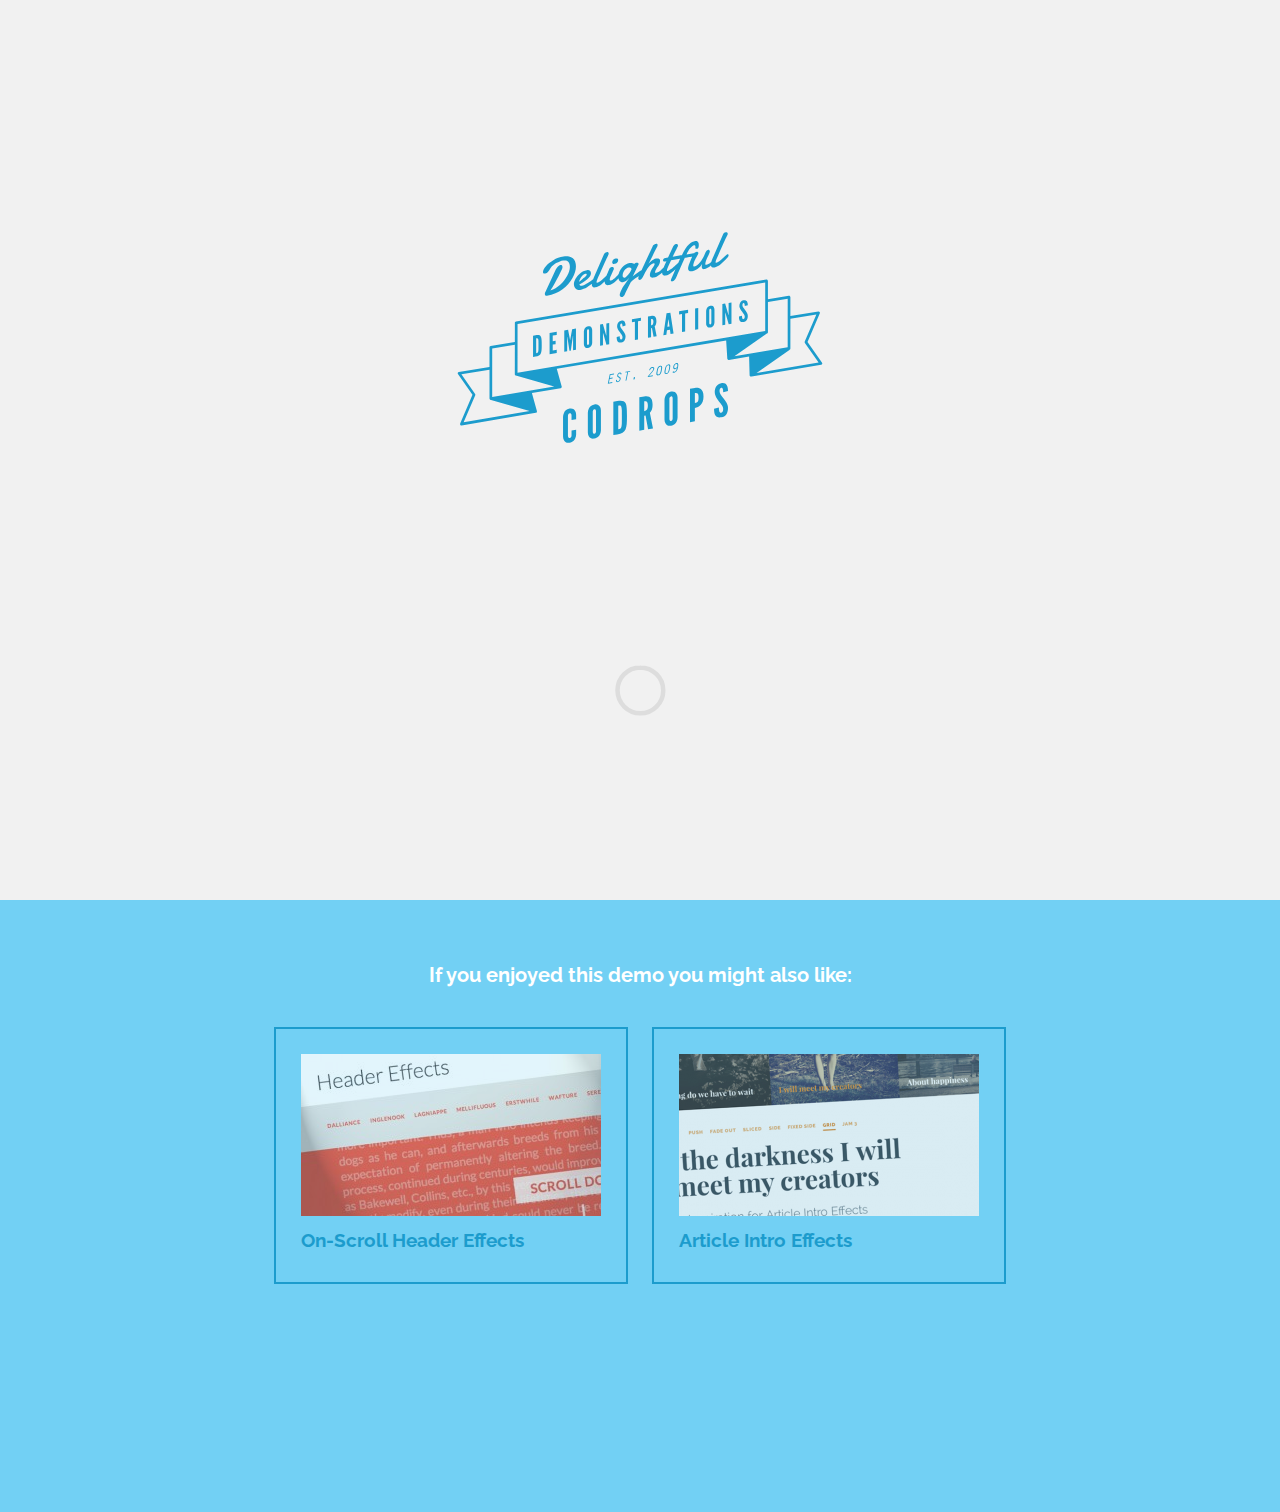
<file: PagePreloadingEffect/index2.html>
<!DOCTYPE html>
<html lang="en" class="no-js">
	<head>
		<meta charset="UTF-8" />
		<meta http-equiv="X-UA-Compatible" content="IE=edge"> 
		<meta name="viewport" content="width=device-width, initial-scale=1"> 
		<title>Page Preloading Effect | Demo 2</title>
		<meta name="description" content="Page Preloading Effect: Re-creating the effect seen on fontface.ninja" />
		<meta name="keywords" content="page loading, effect, initial, logo, sliding, web design, css animation, transform" />
		<meta name="author" content="Codrops" />
		<link rel="shortcut icon" href="../favicon.ico">
		<link rel="stylesheet" type="text/css" href="css/normalize.css" />
		<link rel="stylesheet" type="text/css" href="css/demo.css" />
		<link rel="stylesheet" type="text/css" href="css/effect2.css" />
		<script src="js/modernizr.custom.js"></script>
	</head>
	<body class="demo-2">
		<div id="ip-container" class="ip-container">
			<!-- initial header -->
			<header class="ip-header">
				<h1 class="ip-logo">
					<svg class="ip-inner" width="100%" height="100%" viewBox="0 0 300 160" preserveAspectRatio="xMidYMin meet" aria-labelledby="logo_title">
						<title id="logo_title">Delightful Demonstrations by Codrops</title>
						<path d="M279.464,97.909L269.13,83.176l8.756-20.404c0.139-0.322,0.09-0.696-0.126-0.972c-0.217-0.278-0.565-0.413-0.914-0.358 l-19.896,3.227l0.005-13.346c0-0.284-0.125-0.553-0.341-0.736c-0.217-0.183-0.502-0.262-0.781-0.215l-14.866,2.476l-0.002-13.066 c0-0.284-0.126-0.552-0.341-0.735c-0.216-0.183-0.501-0.263-0.782-0.215L61.814,68.626c-0.464,0.077-0.804,0.479-0.805,0.949 l-0.011,13.692l-17.223,2.824c-0.466,0.076-0.808,0.479-0.808,0.951l0.003,13.872l-21.803,3.606 c-0.327,0.054-0.603,0.272-0.73,0.578c-0.129,0.304-0.091,0.654,0.099,0.925l10.333,14.734l-8.755,20.402 c-0.139,0.324-0.09,0.698,0.129,0.976c0.184,0.234,0.464,0.368,0.756,0.368c0.054,0,0.108-0.005,0.162-0.014l52.751-8.97 c0.477-0.082,0.808-0.501,0.798-0.971c0-0.039-0.005-0.079-0.009-0.118c-0.001-0.008,0-0.015-0.001-0.022 c-0.001-0.003-0.002-0.008-0.003-0.011c-0.006-0.045-0.006-0.09-0.019-0.134l-3.55-12.769l20.414-3.433 c0.004-0.001,0.008-0.003,0.014-0.004c0.035-0.007,0.067-0.018,0.101-0.028c0.028-0.008,0.057-0.014,0.083-0.025 c0.026-0.009,0.051-0.024,0.077-0.037c0.031-0.016,0.062-0.03,0.091-0.048c0.021-0.015,0.04-0.032,0.06-0.047 c0.029-0.024,0.06-0.045,0.086-0.071c0.002-0.003,0.006-0.004,0.009-0.007c0.007-0.007,0.011-0.018,0.019-0.025 c0.044-0.046,0.082-0.097,0.116-0.149c0.012-0.021,0.023-0.04,0.034-0.061c0.029-0.054,0.052-0.11,0.07-0.17 c0.004-0.014,0.011-0.027,0.014-0.041c0.019-0.072,0.027-0.147,0.029-0.224c0-0.021-0.003-0.042-0.004-0.062 c-0.002-0.037-0.001-0.073-0.007-0.11c-0.003-0.021-0.012-0.04-0.016-0.06c-0.003-0.013-0.002-0.026-0.005-0.039l-3.49-12.553 l120.449-20.255l0.809,13.004c0.001,0.013,0.005,0.023,0.006,0.035c0.003,0.022,0.001,0.043,0.006,0.064 c0.007,0.045,0.021,0.089,0.034,0.132c0.002,0.008,0.004,0.018,0.006,0.025c0.025,0.072,0.061,0.14,0.102,0.202 c0.008,0.014,0.019,0.027,0.027,0.04c0.039,0.055,0.084,0.106,0.134,0.151c0.007,0.007,0.014,0.014,0.021,0.021 c0.057,0.048,0.119,0.088,0.187,0.123c0.007,0.003,0.014,0.01,0.021,0.015c0.011,0.004,0.023,0.007,0.033,0.011 c0.044,0.021,0.089,0.034,0.136,0.047c0.018,0.006,0.035,0.012,0.055,0.016c0.062,0.014,0.127,0.021,0.193,0.021h0.001h0.001 c0,0,0,0,0.001,0c0.052,0,0.104-0.004,0.158-0.013l14.378-2.412l0.363,13.291c0.01,0.354,0.214,0.674,0.531,0.833 c0.136,0.07,0.285,0.104,0.433,0.104c0.066,0,0.131-0.016,0.196-0.03c0.042,0.006,0.085,0.013,0.128,0.013 c0.054,0,0.106-0.005,0.161-0.014l49.442-8.314c0.326-0.056,0.602-0.274,0.729-0.578C279.69,98.528,279.653,98.18,279.464,97.909z M255.027,52.458l-0.01,34.515l-37.923,6.362l23.118-16.158c0.441-0.095,0.761-0.483,0.761-0.939l-0.006-21.439L255.027,52.458z M62.936,70.393l176.101-29.475l0.009,34.505l-176.138,29.62L62.936,70.393z M60.997,85.222l-0.018,20.959 c0,0.017,0.005,0.033,0.005,0.05c0.002,0.041,0.006,0.081,0.014,0.12c0.004,0.027,0.01,0.053,0.018,0.079 c0.01,0.038,0.022,0.074,0.037,0.11c0.01,0.026,0.021,0.051,0.033,0.075c0.018,0.035,0.039,0.068,0.06,0.101 c0.016,0.021,0.029,0.045,0.046,0.065c0.028,0.034,0.06,0.065,0.092,0.097c0.013,0.013,0.023,0.027,0.037,0.039 c0.003,0.003,0.007,0.005,0.011,0.007c0.018,0.016,0.038,0.027,0.057,0.041c0.03,0.021,0.061,0.043,0.092,0.061 c0.021,0.011,0.043,0.021,0.065,0.03c0.034,0.016,0.069,0.03,0.104,0.041c0.01,0.003,0.02,0.009,0.03,0.012l27.328,7.764 l-44.104,7.417l-0.009-34.428L60.997,85.222z M32.853,121.024c0.131-0.306,0.095-0.659-0.097-0.933l-9.762-13.919l19.979-3.306 l0.005,20.562c0,0.283,0.125,0.552,0.342,0.735c0.125,0.105,0.274,0.175,0.431,0.206c0.088,0.064,0.187,0.117,0.298,0.148 l27.451,7.799l-46.916,7.978L32.853,121.024z M232.894,105.183l23.354-16.322c0.105-0.073,0.189-0.165,0.255-0.266 c0.268-0.174,0.441-0.472,0.441-0.806l0.006-21.169l18.473-2.996l-8.275,19.285c-0.132,0.307-0.095,0.66,0.097,0.934l9.766,13.923 L232.894,105.183z M94.226,32.084c-0.2,0.397-0.46,0.921-0.783,1.574c-0.322,0.652-0.692,1.382-1.108,2.191 c-0.417,0.809-0.868,1.679-1.355,2.611s-0.991,1.869-1.513,2.813c-0.522,0.943-1.056,1.874-1.601,2.792 c-0.545,0.918-1.076,1.772-1.592,2.562c1.267-0.341,2.486-0.868,3.659-1.58c1.173-0.712,2.272-1.539,3.299-2.479 s1.964-1.959,2.815-3.058c0.85-1.098,1.577-2.21,2.181-3.338c0.604-1.128,1.073-2.235,1.408-3.323 c0.334-1.088,0.501-2.089,0.501-3.004c0-0.774-0.096-1.474-0.29-2.098c-0.194-0.625-0.487-1.144-0.88-1.56 c-0.393-0.415-0.895-0.706-1.504-0.874c-0.61-0.168-1.326-0.183-2.147-0.045c-0.762,0.127-1.527,0.329-2.295,0.604 c-0.768,0.276-1.504,0.595-2.208,0.959c-0.704,0.364-1.352,0.763-1.944,1.196c-0.593,0.434-1.1,0.879-1.522,1.337 c-0.469,0.594-0.883,1.18-1.24,1.756c-0.358,0.576-0.71,1.098-1.056,1.566c-0.346,0.469-0.719,0.866-1.117,1.19 c-0.399,0.325-0.868,0.532-1.408,0.623c-1.009,0.169-1.513-0.193-1.513-1.084c0-0.562,0.182-1.2,0.545-1.912 c0.363-0.711,0.871-1.441,1.521-2.189c0.651-0.749,1.425-1.494,2.322-2.236c0.897-0.742,1.885-1.429,2.965-2.062 c1.079-0.632,2.228-1.185,3.448-1.659c1.22-0.474,2.475-0.819,3.765-1.035c1.501-0.251,2.81-0.247,3.923,0.012 c1.114,0.259,2.038,0.717,2.771,1.375c0.733,0.658,1.278,1.484,1.637,2.479c0.357,0.996,0.536,2.104,0.536,3.323 c0,1.22-0.208,2.533-0.625,3.939c-0.417,1.407-1.026,2.823-1.83,4.247c-0.804,1.425-1.794,2.816-2.973,4.175 s-2.533,2.605-4.064,3.741c-1.53,1.136-3.226,2.118-5.084,2.945c-1.859,0.827-3.868,1.421-6.025,1.782 c-0.469,0.079-0.839-0.009-1.108-0.263c-0.27-0.254-0.405-0.598-0.405-1.032c0-0.34,0.059-0.678,0.176-1.015s0.27-0.655,0.458-0.957 l7.231-15.583c0.34-0.585,0.677-1.064,1.012-1.436c0.334-0.373,0.645-0.671,0.932-0.896c0.288-0.224,0.542-0.38,0.766-0.471 c0.223-0.09,0.393-0.145,0.51-0.165c0.528-0.088,0.903,0.001,1.126,0.269s0.334,0.612,0.334,1.035c0,0.34-0.059,0.708-0.176,1.103 C94.583,31.327,94.425,31.711,94.226,32.084z M112.224,32.116c0.973-0.163,1.7-0.05,2.182,0.339 c0.481,0.388,0.721,0.999,0.721,1.832c0,0.492-0.129,1.03-0.387,1.613c-0.258,0.583-0.704,1.206-1.337,1.869 s-1.481,1.374-2.542,2.132c-1.062,0.759-2.39,1.564-3.985,2.417c0.059,0.331,0.24,0.567,0.545,0.709 c0.305,0.142,0.709,0.171,1.214,0.087c0.54-0.09,1.117-0.266,1.733-0.528c0.615-0.261,1.225-0.565,1.83-0.913 c0.604-0.348,1.193-0.713,1.768-1.097c0.574-0.383,1.093-0.743,1.557-1.079c0.463-0.335,0.851-0.623,1.162-0.863 c0.311-0.24,0.519-0.392,0.625-0.456c0.105-0.088,0.202-0.146,0.29-0.172c0.088-0.026,0.167-0.045,0.237-0.057 c0.141-0.023,0.258-0.011,0.352,0.038s0.173,0.112,0.237,0.189s0.108,0.164,0.132,0.259c0.023,0.096,0.035,0.179,0.035,0.249 c0,0.106-0.012,0.234-0.035,0.384c-0.024,0.151-0.111,0.333-0.264,0.545c-0.059,0.069-0.255,0.26-0.589,0.574 c-0.334,0.314-0.765,0.691-1.293,1.131c-0.527,0.44-1.141,0.916-1.838,1.425c-0.698,0.51-1.437,0.995-2.217,1.453 c-0.78,0.459-1.592,0.868-2.436,1.226c-0.845,0.358-1.678,0.606-2.499,0.743c-0.704,0.118-1.328,0.087-1.874-0.091 c-0.545-0.179-1.009-0.465-1.39-0.858c-0.381-0.394-0.672-0.873-0.871-1.438c-0.2-0.564-0.299-1.175-0.299-1.832 c0-0.504,0.1-1.075,0.299-1.713c0.199-0.637,0.486-1.292,0.862-1.965s0.836-1.345,1.381-2.017c0.545-0.671,1.158-1.287,1.838-1.847 c0.68-0.559,1.428-1.042,2.243-1.448C110.426,32.552,111.297,32.271,112.224,32.116z M111.59,34.65 c-0.059-0.002-0.111,0-0.158,0.008s-0.1,0.017-0.158,0.026c-0.446,0.075-0.862,0.232-1.25,0.473 c-0.387,0.241-0.742,0.532-1.064,0.873c-0.323,0.342-0.61,0.715-0.862,1.121c-0.252,0.406-0.478,0.805-0.677,1.195 c-0.2,0.392-0.367,0.763-0.501,1.113c-0.135,0.351-0.237,0.644-0.308,0.878c0.41-0.28,0.835-0.591,1.275-0.935 c0.44-0.343,0.854-0.67,1.24-0.981c0.387-0.312,0.724-0.59,1.012-0.838c0.287-0.247,0.489-0.416,0.607-0.506 c0.528-0.416,0.891-0.785,1.091-1.106c0.2-0.32,0.299-0.587,0.299-0.797c0-0.176-0.056-0.308-0.167-0.395 C111.857,34.693,111.73,34.65,111.59,34.65z M119.666,38.594c-0.129,0.292-0.255,0.626-0.378,1.004 c-0.123,0.378-0.185,0.708-0.185,0.99c0,0.176,0.036,0.311,0.106,0.405s0.205,0.124,0.405,0.09c0.246-0.041,0.554-0.166,0.923-0.375 c0.37-0.208,0.768-0.469,1.196-0.781c0.428-0.312,0.874-0.662,1.337-1.051c0.463-0.388,0.923-0.788,1.381-1.198 c0.458-0.411,0.894-0.818,1.311-1.222c0.417-0.404,0.789-0.774,1.117-1.111c0.094-0.098,0.206-0.175,0.334-0.232 c0.129-0.057,0.24-0.093,0.334-0.108c0.234-0.04,0.428,0.01,0.581,0.149c0.152,0.139,0.229,0.343,0.229,0.612 c0,0.247-0.082,0.536-0.246,0.869c-0.165,0.333-0.452,0.68-0.862,1.042c-0.75,0.818-1.507,1.601-2.27,2.35 c-0.762,0.75-1.522,1.425-2.278,2.026c-0.757,0.602-1.508,1.105-2.252,1.511c-0.745,0.406-1.469,0.668-2.173,0.786 c-0.481,0.081-0.882,0.083-1.205,0.008c-0.323-0.075-0.581-0.208-0.774-0.398c-0.193-0.19-0.332-0.431-0.414-0.722 c-0.082-0.292-0.123-0.607-0.123-0.947c0-0.575,0.084-1.178,0.255-1.811c0.17-0.632,0.373-1.22,0.607-1.764 c0.411-0.984,0.827-1.962,1.249-2.936c0.422-0.974,0.81-1.865,1.162-2.675l5.331-12.239c0.211-0.493,0.496-0.863,0.854-1.111 c0.357-0.247,0.718-0.401,1.082-0.462c0.363-0.061,0.695-0.017,0.994,0.133s0.449,0.447,0.449,0.893c0,0.211-0.05,0.442-0.15,0.693 c-0.099,0.251-0.226,0.525-0.378,0.82c-0.293,0.601-0.642,1.333-1.047,2.198c-0.405,0.866-0.839,1.806-1.302,2.822 c-0.464,1.016-0.938,2.072-1.425,3.168c-0.486,1.096-0.962,2.164-1.425,3.203c-0.463,1.04-0.897,2.024-1.302,2.954 C120.308,37.105,119.958,37.912,119.666,38.594z M128.304,30.974c0.199-0.362,0.428-0.635,0.687-0.819 c0.257-0.184,0.521-0.298,0.792-0.344c0.446-0.074,0.83,0.005,1.152,0.238c0.322,0.233,0.484,0.573,0.484,1.019 c-0.012,0.108-0.026,0.216-0.044,0.324c-0.017,0.108-0.055,0.22-0.114,0.336c-0.164,0.333-0.299,0.613-0.404,0.842 c-0.106,0.229-0.203,0.441-0.291,0.638c-0.088,0.196-0.173,0.389-0.255,0.579c-0.082,0.189-0.182,0.417-0.299,0.683 c-0.141,0.317-0.299,0.663-0.475,1.039s-0.343,0.758-0.501,1.148c-0.158,0.39-0.293,0.77-0.404,1.141 c-0.112,0.371-0.167,0.703-0.167,0.996c0,0.317,0.079,0.512,0.238,0.585c0.158,0.073,0.384,0.085,0.677,0.036 c0.328-0.055,0.671-0.182,1.029-0.383c0.357-0.201,0.718-0.443,1.082-0.727c0.363-0.283,0.721-0.598,1.073-0.944 c0.352-0.346,0.684-0.692,0.994-1.038c0.311-0.345,0.599-0.674,0.862-0.989c0.264-0.313,0.484-0.591,0.66-0.832 c0.234-0.262,0.469-0.413,0.703-0.452c0.211-0.036,0.384,0.029,0.519,0.194s0.202,0.395,0.202,0.688c0,0.27-0.067,0.568-0.202,0.896 s-0.355,0.652-0.66,0.973c-0.598,0.71-1.208,1.396-1.83,2.057s-1.258,1.26-1.909,1.797c-0.651,0.537-1.305,0.989-1.961,1.357 c-0.657,0.368-1.319,0.608-1.988,0.72c-0.95,0.159-1.697,0.041-2.243-0.355c-0.545-0.396-0.818-1.109-0.818-2.142 c0-0.539,0.076-1.08,0.229-1.622c0.153-0.541,0.334-1.073,0.546-1.596c0.211-0.521,0.434-1.028,0.668-1.519 c0.234-0.491,0.434-0.955,0.598-1.394c0.059-0.162,0.161-0.414,0.308-0.755c0.146-0.341,0.302-0.689,0.466-1.045 C127.893,31.887,128.093,31.443,128.304,30.974z M130.239,26.691c0-0.27,0.05-0.557,0.149-0.861s0.249-0.59,0.449-0.858 c0.199-0.268,0.449-0.503,0.748-0.706c0.299-0.202,0.653-0.338,1.064-0.407c0.68-0.114,1.155-0.061,1.425,0.158 s0.405,0.527,0.405,0.926c0,0.223-0.044,0.477-0.132,0.761c-0.088,0.285-0.22,0.556-0.396,0.814s-0.404,0.487-0.686,0.687 c-0.282,0.2-0.616,0.332-1.003,0.396c-0.727,0.122-1.237,0.093-1.53-0.087C130.438,27.335,130.274,27.061,130.239,26.691z M142.607,27.049c0.516-0.086,0.968-0.097,1.355-0.033c0.387,0.064,0.715,0.15,0.985,0.257c0.305,0.137,0.575,0.297,0.809,0.48 c0.165-0.133,0.34-0.262,0.528-0.388c0.165-0.109,0.346-0.213,0.546-0.312c0.199-0.097,0.398-0.163,0.598-0.196 c0.516-0.086,0.915-0.047,1.196,0.116c0.282,0.164,0.422,0.393,0.422,0.686c0,0.153-0.042,0.312-0.124,0.478l-4.117,8.483 l0.334-0.355c1.384-1.041,2.521-1.867,3.414-2.479c0.891-0.613,1.601-1.074,2.129-1.386c0.527-0.311,0.906-0.513,1.135-0.604 s0.372-0.142,0.431-0.151c0.27-0.045,0.479,0.023,0.625,0.203c0.146,0.181,0.22,0.424,0.22,0.729c0,0.34-0.097,0.702-0.29,1.086 s-0.49,0.687-0.889,0.905c-0.527,0.358-1.144,0.752-1.848,1.18c-0.704,0.429-1.437,0.895-2.199,1.397 c-0.762,0.503-1.527,1.05-2.296,1.642c-0.768,0.592-1.486,1.226-2.155,1.9l-3.413,6.747c-0.281,0.716-0.537,1.304-0.765,1.764 s-0.455,0.833-0.678,1.116c-0.223,0.284-0.451,0.492-0.686,0.625c-0.235,0.133-0.504,0.225-0.81,0.276 c-0.457,0.077-0.818-0.021-1.082-0.294c-0.264-0.272-0.396-0.632-0.396-1.078c0-0.469,0.112-1.033,0.334-1.692 c0.223-0.658,0.537-1.382,0.942-2.171c0.404-0.789,0.894-1.627,1.469-2.515c0.574-0.888,1.214-1.802,1.917-2.74l2.182-3.145 c-0.446,0.485-0.886,0.911-1.319,1.276c-0.434,0.366-0.851,0.673-1.25,0.922c-0.399,0.249-0.771,0.443-1.117,0.583 c-0.346,0.14-0.648,0.232-0.906,0.275c-0.469,0.079-0.903,0.043-1.301-0.107c-0.399-0.15-0.742-0.395-1.029-0.734 c-0.288-0.339-0.514-0.759-0.678-1.259c-0.164-0.5-0.246-1.061-0.246-1.683c0-1.29,0.249-2.499,0.748-3.626 c0.499-1.127,1.138-2.123,1.918-2.986c0.78-0.864,1.642-1.574,2.586-2.13C140.78,27.555,141.704,27.2,142.607,27.049z M141.938,30.257c-0.551,0.092-1.085,0.32-1.601,0.682c-0.516,0.362-0.974,0.802-1.373,1.32c-0.398,0.519-0.715,1.09-0.95,1.716 c-0.235,0.626-0.352,1.25-0.352,1.871c0,0.188,0.015,0.388,0.044,0.6c0.03,0.212,0.094,0.404,0.193,0.575 c0.1,0.171,0.247,0.302,0.44,0.393c0.194,0.091,0.46,0.107,0.801,0.051c0.246-0.042,0.537-0.198,0.871-0.471 c0.334-0.273,0.68-0.606,1.038-1s0.707-0.822,1.047-1.284c0.339-0.461,0.648-0.909,0.923-1.342s0.495-0.818,0.66-1.157 c0.164-0.338,0.246-0.583,0.246-0.736c0-0.258-0.07-0.472-0.211-0.642c-0.141-0.17-0.313-0.302-0.519-0.397 c-0.205-0.094-0.422-0.155-0.651-0.182C142.316,30.227,142.114,30.228,141.938,30.257z M149.363,35.929 c0.282-0.645,0.604-1.365,0.968-2.159c0.363-0.794,0.73-1.583,1.1-2.366s0.719-1.528,1.047-2.234c0.328-0.706,0.604-1.306,0.827-1.8 l5.806-12.39c0.07-0.164,0.179-0.33,0.325-0.495s0.313-0.319,0.501-0.462c0.188-0.143,0.388-0.264,0.599-0.364 c0.211-0.1,0.422-0.167,0.633-0.203c0.517-0.086,0.874-0.049,1.074,0.111c0.198,0.16,0.299,0.381,0.299,0.662 c0,0.258-0.064,0.542-0.193,0.851c-0.13,0.309-0.276,0.6-0.44,0.874c-0.517,0.966-1.012,1.938-1.486,2.914s-0.95,1.959-1.426,2.948 c-0.475,0.989-0.952,1.972-1.434,2.949c-0.48,0.978-0.984,1.951-1.513,2.918c0.328-0.372,0.678-0.758,1.047-1.161 c0.369-0.402,0.771-0.779,1.205-1.134c0.434-0.354,0.908-0.665,1.425-0.934c0.516-0.268,1.091-0.455,1.725-0.561 c0.375-0.063,0.732-0.087,1.072-0.074c0.341,0.013,0.64,0.078,0.898,0.192c0.257,0.115,0.463,0.298,0.615,0.548 c0.152,0.25,0.229,0.575,0.229,0.974c0,0.528-0.079,1.025-0.237,1.491s-0.36,0.917-0.606,1.351c-0.247,0.435-0.517,0.854-0.81,1.261 c-0.294,0.407-0.572,0.817-0.836,1.231s-0.492,0.836-0.687,1.267c-0.193,0.431-0.313,0.886-0.36,1.362 c0,0.024-0.003,0.047-0.009,0.072s-0.009,0.048-0.009,0.072c0,0.235,0.079,0.368,0.237,0.4c0.158,0.033,0.36,0.028,0.607-0.014 c0.316-0.053,0.656-0.171,1.021-0.355c0.363-0.184,0.729-0.409,1.1-0.676c0.369-0.267,0.738-0.561,1.108-0.881 c0.369-0.319,0.721-0.642,1.056-0.968c0.334-0.326,0.642-0.638,0.923-0.938c0.282-0.299,0.522-0.56,0.722-0.781 c0.105-0.111,0.217-0.2,0.334-0.267c0.117-0.066,0.229-0.108,0.335-0.126c0.211-0.035,0.39,0.014,0.536,0.147s0.22,0.336,0.22,0.605 c0,0.246-0.085,0.542-0.255,0.887s-0.461,0.71-0.871,1.096c-0.645,0.671-1.302,1.321-1.971,1.949 c-0.668,0.628-1.343,1.198-2.022,1.71c-0.681,0.513-1.358,0.943-2.032,1.29c-0.675,0.347-1.335,0.575-1.979,0.683 c-0.833,0.14-1.501,0.061-2.005-0.236c-0.505-0.296-0.757-0.855-0.757-1.677c0-0.598,0.103-1.181,0.308-1.749 c0.205-0.568,0.457-1.126,0.757-1.675c0.299-0.548,0.618-1.083,0.959-1.604c0.34-0.52,0.639-1.024,0.896-1.513 c0.141-0.223,0.249-0.426,0.325-0.609c0.077-0.183,0.115-0.374,0.115-0.573c0-0.176-0.048-0.312-0.141-0.408 c-0.095-0.096-0.241-0.127-0.44-0.094c-0.691,0.116-1.331,0.393-1.917,0.832c-0.587,0.438-1.127,0.962-1.619,1.572 s-0.95,1.265-1.372,1.962c-0.422,0.699-0.815,1.366-1.179,2.001c-0.165,0.286-0.332,0.609-0.502,0.972s-0.346,0.735-0.527,1.118 c-0.183,0.382-0.373,0.763-0.572,1.143s-0.407,0.722-0.624,1.028c-0.218,0.306-0.445,0.561-0.687,0.766 c-0.24,0.204-0.489,0.328-0.747,0.372c-0.411,0.068-0.728,0.001-0.95-0.202c-0.223-0.203-0.334-0.486-0.334-0.85 c0-0.27,0.047-0.562,0.141-0.876C149,36.791,149.152,36.398,149.363,35.929z M172.094,25.123c-0.435,0.917-0.845,1.811-1.231,2.678 c-0.388,0.868-0.751,1.671-1.091,2.408c-0.141,0.306-0.279,0.654-0.413,1.046c-0.136,0.392-0.203,0.729-0.203,1.01 c0,0.165,0.038,0.287,0.114,0.368c0.076,0.082,0.203,0.107,0.379,0.078c0.246-0.042,0.557-0.167,0.933-0.376 c0.375-0.209,0.779-0.471,1.213-0.784c0.435-0.312,0.892-0.665,1.373-1.057c0.48-0.391,0.952-0.792,1.416-1.204 c0.463-0.412,0.906-0.82,1.328-1.226c0.423-0.405,0.798-0.775,1.126-1.112c0.188-0.16,0.363-0.254,0.528-0.281 c0.199-0.033,0.363,0.027,0.492,0.181c0.129,0.155,0.193,0.367,0.193,0.636c0,0.27-0.064,0.556-0.193,0.859 s-0.363,0.618-0.703,0.944c-0.763,0.82-1.534,1.606-2.314,2.358c-0.779,0.752-1.554,1.43-2.321,2.034 c-0.769,0.604-1.528,1.109-2.279,1.516c-0.75,0.407-1.478,0.67-2.181,0.788c-0.47,0.079-0.862,0.083-1.18,0.013 c-0.316-0.07-0.571-0.198-0.765-0.383c-0.193-0.184-0.332-0.413-0.413-0.687c-0.083-0.273-0.124-0.574-0.124-0.903 c0-0.586,0.1-1.213,0.3-1.88c0.199-0.667,0.422-1.272,0.668-1.818c0.353-0.786,0.701-1.565,1.047-2.339s0.684-1.516,1.012-2.228 l-0.757,0.126c-0.656,0.11-1.107,0.08-1.354-0.09c-0.246-0.17-0.369-0.389-0.369-0.659c0-0.117,0.038-0.268,0.114-0.451 c0.076-0.183,0.188-0.359,0.334-0.531c0.146-0.171,0.326-0.327,0.537-0.468c0.211-0.141,0.451-0.234,0.721-0.279l1.9-0.318 l3.712-7.993c0.234-0.485,0.524-0.853,0.871-1.104c0.346-0.251,0.707-0.409,1.082-0.471c0.352-0.059,0.674-0.019,0.968,0.119 c0.293,0.139,0.439,0.425,0.439,0.859c0,0.223-0.05,0.457-0.149,0.703c-0.1,0.245-0.231,0.534-0.396,0.866 c-0.105,0.218-0.235,0.477-0.387,0.777c-0.153,0.302-0.314,0.622-0.484,0.961c-0.17,0.339-0.346,0.694-0.527,1.064 c-0.183,0.371-0.361,0.729-0.537,1.075c-0.398,0.817-0.82,1.68-1.267,2.587l5.735-0.959c0.281-0.047,0.539-0.076,0.774-0.086 c0.234-0.01,0.437,0.015,0.606,0.075s0.302,0.158,0.396,0.294c0.095,0.137,0.142,0.334,0.142,0.592c0,0.129-0.021,0.262-0.062,0.397 c-0.041,0.136-0.117,0.266-0.229,0.39c-0.111,0.125-0.264,0.238-0.457,0.341c-0.193,0.103-0.443,0.191-0.748,0.266L172.094,25.123z M188.279,22.204c-0.61,0.125-1.188,0.24-1.733,0.343c-0.545,0.103-1.075,0.201-1.592,0.293s-1.026,0.18-1.53,0.265 c-0.505,0.084-1.015,0.17-1.531,0.256c-0.305,0.649-0.647,1.402-1.029,2.257c-0.381,0.855-0.78,1.752-1.195,2.69 c-0.417,0.938-0.834,1.884-1.249,2.839c-0.417,0.956-0.813,1.86-1.188,2.715s-0.716,1.626-1.02,2.317 c-0.306,0.69-0.552,1.238-0.739,1.646c-0.13,0.292-0.288,0.567-0.476,0.827s-0.393,0.491-0.615,0.692s-0.452,0.366-0.687,0.493 c-0.234,0.127-0.451,0.208-0.65,0.241c-0.282,0.047-0.534,0.019-0.757-0.084c-0.223-0.104-0.334-0.308-0.334-0.613 c0-0.152,0.034-0.337,0.105-0.554c0.07-0.217,0.17-0.471,0.299-0.762l6.21-14.199l-0.933,0.156 c-0.645,0.108-1.084,0.082-1.318-0.079c-0.235-0.16-0.353-0.375-0.353-0.645c0-0.282,0.146-0.579,0.439-0.892 c0.294-0.313,0.722-0.517,1.284-0.611l2.076-0.348c0.833-1.816,1.669-3.34,2.508-4.571c0.838-1.231,1.662-2.231,2.472-3 c0.809-0.769,1.598-1.34,2.366-1.715c0.768-0.375,1.504-0.621,2.208-0.739c0.328-0.055,0.642-0.043,0.94,0.036 c0.3,0.08,0.563,0.229,0.792,0.448c0.229,0.22,0.414,0.515,0.555,0.884c0.141,0.37,0.211,0.818,0.211,1.346 c0,0.504-0.07,1.073-0.211,1.707c-0.035,0.17-0.105,0.32-0.211,0.449c-0.105,0.129-0.224,0.24-0.352,0.332 c-0.13,0.091-0.259,0.163-0.388,0.214c-0.129,0.051-0.24,0.084-0.334,0.1c-0.235,0.039-0.452,0.02-0.651-0.059 c-0.199-0.078-0.299-0.234-0.299-0.468c0-0.153,0.009-0.295,0.026-0.427c0.018-0.132,0.026-0.262,0.026-0.391 c0-0.493-0.092-0.83-0.272-1.01c-0.183-0.181-0.426-0.246-0.73-0.194c-0.363,0.061-0.789,0.29-1.275,0.688 c-0.487,0.398-0.979,0.903-1.478,1.514c-0.499,0.611-0.977,1.292-1.435,2.043c-0.457,0.751-0.832,1.502-1.126,2.255l4.1-0.686 c0.363-0.061,0.703-0.112,1.021-0.153c0.316-0.041,0.595-0.052,0.835-0.034c0.241,0.019,0.429,0.084,0.563,0.196 c0.135,0.112,0.202,0.297,0.202,0.555c0,0.129-0.023,0.262-0.069,0.399c-0.048,0.137-0.127,0.271-0.238,0.4 c-0.111,0.13-0.267,0.25-0.466,0.359C188.854,22.035,188.596,22.127,188.279,22.204z M203.779,25.398 c-0.517,0.673-1.117,1.345-1.804,2.017s-1.393,1.286-2.12,1.841c-0.727,0.556-1.442,1.024-2.146,1.406 c-0.703,0.382-1.337,0.62-1.899,0.714c-0.563,0.094-1.021,0.013-1.373-0.245c-0.352-0.258-0.527-0.768-0.527-1.53 c0-0.54,0.094-1.183,0.281-1.93c-0.305,0.509-0.686,1.036-1.144,1.582c-0.457,0.545-0.979,1.061-1.565,1.546 c-0.587,0.485-1.243,0.909-1.971,1.271c-0.728,0.362-1.52,0.615-2.375,0.758c-0.387,0.064-0.759,0.086-1.117,0.063 c-0.358-0.022-0.672-0.11-0.941-0.264c-0.27-0.154-0.486-0.385-0.65-0.692c-0.165-0.307-0.247-0.712-0.247-1.217 c0-0.011,0.023-0.194,0.071-0.548c0.047-0.354,0.195-0.924,0.448-1.711c0.252-0.787,0.643-1.817,1.17-3.09 c0.528-1.273,1.272-2.834,2.234-4.684c0.246-0.487,0.53-0.854,0.853-1.102c0.323-0.248,0.672-0.403,1.048-0.466 c0.164-0.027,0.334-0.035,0.51-0.023c0.176,0.011,0.34,0.048,0.493,0.111c0.151,0.062,0.274,0.153,0.369,0.272 c0.094,0.12,0.141,0.267,0.141,0.442c0,0.118-0.018,0.232-0.053,0.343c-0.059,0.209-0.185,0.491-0.378,0.846 c-0.194,0.355-0.42,0.763-0.678,1.222c-0.259,0.46-0.531,0.954-0.818,1.483s-0.554,1.072-0.8,1.629 c-0.247,0.558-0.458,1.118-0.634,1.68c-0.176,0.563-0.275,1.1-0.3,1.607c0,0.211,0.06,0.395,0.177,0.551 c0.117,0.157,0.311,0.212,0.58,0.167c0.763-0.127,1.49-0.46,2.182-0.999c0.692-0.538,1.332-1.17,1.918-1.896 c0.586-0.725,1.117-1.489,1.592-2.29c0.476-0.801,0.871-1.527,1.188-2.178c0.223-0.436,0.42-0.897,0.59-1.383 c0.17-0.485,0.354-0.939,0.554-1.359c0.2-0.42,0.429-0.781,0.687-1.082c0.258-0.301,0.581-0.484,0.968-0.549 c0.422-0.071,0.756,0.008,1.003,0.237c0.246,0.229,0.369,0.531,0.369,0.906c0,0.211-0.079,0.515-0.237,0.911 s-0.358,0.852-0.599,1.367c-0.24,0.516-0.501,1.066-0.782,1.653c-0.282,0.587-0.543,1.179-0.783,1.776 c-0.241,0.597-0.439,1.176-0.599,1.736c-0.158,0.56-0.237,1.069-0.237,1.526c0,0.422,0.259,0.59,0.774,0.504 c0.363-0.061,0.814-0.242,1.354-0.543c0.539-0.301,1.105-0.692,1.698-1.172c0.592-0.48,1.184-1.028,1.776-1.643 c0.592-0.615,1.117-1.26,1.575-1.935L203.779,25.398z M204.325,24.427c-0.13,0.292-0.256,0.626-0.379,1.004 c-0.123,0.379-0.185,0.708-0.185,0.99c0,0.176,0.035,0.311,0.105,0.405s0.205,0.124,0.404,0.091 c0.246-0.042,0.555-0.166,0.924-0.375s0.768-0.469,1.196-0.781s0.874-0.662,1.337-1.051c0.464-0.388,0.924-0.788,1.381-1.198 c0.458-0.411,0.895-0.818,1.312-1.223c0.416-0.404,0.788-0.774,1.117-1.11c0.094-0.098,0.205-0.175,0.334-0.232 c0.129-0.057,0.24-0.093,0.334-0.109c0.235-0.039,0.429,0.011,0.581,0.149s0.229,0.343,0.229,0.612c0,0.247-0.082,0.536-0.246,0.868 c-0.164,0.333-0.452,0.68-0.862,1.042c-0.751,0.818-1.507,1.602-2.27,2.351c-0.763,0.75-1.522,1.424-2.278,2.026 c-0.756,0.602-1.508,1.105-2.252,1.512c-0.745,0.406-1.469,0.668-2.173,0.786c-0.481,0.081-0.883,0.083-1.205,0.008 s-0.581-0.208-0.774-0.398c-0.193-0.191-0.331-0.432-0.413-0.723s-0.123-0.607-0.123-0.947c0-0.574,0.085-1.178,0.255-1.811 s0.373-1.22,0.607-1.764c0.41-0.983,0.826-1.962,1.249-2.936c0.422-0.974,0.81-1.865,1.161-2.675l5.33-12.24 c0.212-0.493,0.496-0.863,0.854-1.11c0.358-0.247,0.719-0.402,1.082-0.462c0.363-0.061,0.695-0.017,0.994,0.132 c0.299,0.15,0.448,0.447,0.448,0.893c0,0.211-0.05,0.443-0.149,0.694c-0.099,0.251-0.226,0.524-0.378,0.82 c-0.293,0.601-0.643,1.333-1.047,2.198c-0.404,0.866-0.839,1.806-1.302,2.822c-0.464,1.016-0.938,2.072-1.425,3.167 c-0.487,1.096-0.963,2.164-1.426,3.203s-0.896,2.023-1.302,2.954C204.967,22.938,204.617,23.745,204.325,24.427z M128.476,106.198 l3.118-0.522l-0.125,0.597l-2.476,0.414l-0.451,2.188l2.043-0.343l-0.115,0.596l-2.043,0.342l-0.547,2.654l2.476-0.414l-0.125,0.597 l-3.118,0.521L128.476,106.198z M134.695,108.382c-0.643-0.324-1.065-0.562-0.864-1.535c0.183-0.895,0.921-1.786,1.833-1.938 c0.902-0.15,1.2,0.442,1.2,1.249l-0.653,0.205c0-0.471-0.134-0.918-0.681-0.827c-0.604,0.102-0.94,0.647-1.055,1.204 c-0.106,0.536-0.048,0.689,0.834,1.146c0.681,0.356,1.142,0.673,0.931,1.696c-0.211,1.044-0.921,1.959-1.996,2.139 c-1.132,0.189-1.382-0.518-1.267-1.555l0.662-0.197c-0.067,0.723-0.029,1.253,0.749,1.123c0.557-0.093,1.036-0.548,1.199-1.343 C135.76,108.875,135.28,108.668,134.695,108.382z M140.933,104.688l-1.382,0.231l0.125-0.597l3.377-0.564l-0.125,0.596l-1.353,0.227 l-1.238,6.033l-0.643,0.108L140.933,104.688z M145.617,108.311l0.883-0.147l-0.297,1.47l-0.883,0.147L145.617,108.311z M155.618,107.481l3.021-3.567c0.375-0.447,0.672-0.794,0.787-1.332c0.125-0.625-0.183-1.016-0.806-0.911 c-0.758,0.127-1.267,0.808-1.506,1.538l-0.614,0.018c0.373-1.129,1.122-1.993,2.254-2.183c1.008-0.168,1.564,0.353,1.354,1.405 c-0.135,0.637-0.547,1.186-1.008,1.733l-2.668,3.162l2.754-0.46l-0.124,0.596l-3.569,0.598L155.618,107.481z M165.502,103.207 c-0.221,1.064-0.527,3.371-2.484,3.698c-1.958,0.328-1.324-1.957-1.085-3.101c0.317-1.56,0.624-3.396,2.485-3.708 C166.452,99.756,165.655,102.462,165.502,103.207z M162.604,103.692c-0.537,2.604-0.115,2.697,0.537,2.588 c0.739-0.124,1.181-0.495,1.688-2.961c0.528-2.564,0.135-2.71-0.547-2.596C163.075,100.926,162.873,102.371,162.604,103.692z M171.261,102.243c-0.222,1.064-0.528,3.371-2.485,3.699c-1.957,0.327-1.324-1.958-1.084-3.102c0.316-1.56,0.623-3.396,2.484-3.708 C172.21,98.793,171.414,101.498,171.261,102.243z M168.363,102.729c-0.538,2.604-0.115,2.697,0.536,2.588 c0.74-0.123,1.182-0.495,1.689-2.961c0.527-2.564,0.134-2.71-0.547-2.596C168.833,99.962,168.632,101.407,168.363,102.729z M173.594,104.051c0.24,0.229,0.519,0.394,0.931,0.324c1.16-0.194,1.545-1.736,1.756-2.626c-0.441,0.4-0.874,0.664-1.372,0.748 c-1.209,0.202-1.439-0.748-1.219-1.851c0.24-1.173,1.056-2.278,2.284-2.483c1.659-0.278,1.323,1.774,1.064,3.037 c-0.269,1.351-0.873,3.506-2.619,3.798c-0.519,0.086-0.988-0.037-1.306-0.339L173.594,104.051z M175.801,98.797 c-0.787,0.131-1.257,0.901-1.43,1.717c-0.153,0.755-0.105,1.486,0.757,1.342c0.452-0.075,0.922-0.471,1.307-0.833 C176.846,98.986,176.405,98.695,175.801,98.797z M73.942,93.839V78.715l1.75-0.293c2.058-0.344,3.169-0.119,3.766,0.934 c0.577,1.056,0.659,2.935,0.659,5.899c0,2.963-0.082,4.849-0.659,6.098c-0.597,1.252-1.708,1.85-3.766,2.194L73.942,93.839z M76.165,91.245c0.762-0.128,1.194-0.282,1.42-1.061c0.103-0.367,0.185-0.916,0.206-1.64c0.021-0.724,0.021-1.69,0.021-2.925 c0-1.235,0-2.202-0.021-2.919c-0.021-0.696-0.103-1.217-0.206-1.57c-0.227-0.683-0.659-0.693-1.42-0.565V91.245z M85.713,76.746 l5.084-0.851v2.284l-2.861,0.479v3.972l2.058-0.344v2.428l-2.058,0.344v4.157l2.861-0.479v2.283l-5.084,0.851V76.746z M99.831,89.507l-1.42-9.269l-0.083-0.625l-0.124,0.021v10.145l-2.058,0.345V75l2.717-0.455l1.317,6.693l0.103,0.785l0.041-0.007 l0.104-0.819l1.317-7.135l2.717-0.455v15.125l-2.058,0.345V78.932l-0.124,0.021l-0.083,0.651l-1.42,9.745L99.831,89.507z M116.006,83.693c-0.021,0.62-0.144,1.197-0.371,1.708c-0.185,0.442-0.473,0.882-0.885,1.259c-0.412,0.398-0.967,0.677-1.708,0.801 c-0.741,0.124-1.317,0.035-1.729-0.226c-0.412-0.239-0.679-0.586-0.864-0.966c-0.227-0.436-0.35-0.971-0.371-1.584v-8.911 c0.021-0.6,0.144-1.176,0.371-1.687c0.185-0.443,0.453-0.899,0.864-1.277s0.988-0.68,1.729-0.804 c0.741-0.124,1.296-0.011,1.708,0.229s0.7,0.604,0.885,0.984c0.227,0.436,0.35,0.97,0.371,1.563V83.693z M113.784,75.155 c0-0.412-0.082-0.686-0.288-0.898c-0.103-0.086-0.268-0.12-0.453-0.089c-0.391,0.066-0.577,0.385-0.659,0.666 c-0.062,0.175-0.083,0.363-0.083,0.569v8.91c0,0.432,0.103,0.702,0.309,0.895c0.103,0.086,0.247,0.123,0.433,0.092 c0.391-0.064,0.576-0.343,0.659-0.666c0.062-0.154,0.082-0.343,0.082-0.568V75.155z M123.97,77.586l-0.185-0.669l-0.124,0.021v8.581 l-2.038,0.341V70.736l1.976-0.331l2.162,7.52l0.185,0.669l0.124-0.021v-8.581l2.038-0.341v15.124l-1.976,0.331L123.97,77.586z M137.552,72.124c0-0.494-0.021-1.045-0.165-1.454c-0.144-0.387-0.371-0.637-0.72-0.579c-0.576,0.117-0.762,0.745-0.762,1.629 c0,0.514,0.227,1.011,0.556,1.532c0.33,0.521,0.761,1.045,1.194,1.611c0.515,0.675,1.029,1.371,1.42,2.066 c0.391,0.696,0.659,1.434,0.659,2.257c0,1.008-0.165,1.982-0.638,2.761c-0.473,0.779-1.235,1.359-2.449,1.562 c-1.42,0.237-2.223-0.163-2.675-0.91s-0.556-1.821-0.556-2.953l2.182-0.571c0,0.638,0.021,1.272,0.185,1.718 c0.144,0.471,0.391,0.758,0.864,0.679c0.659-0.109,0.906-0.852,0.906-1.818c0-0.494-0.247-1.029-0.576-1.57 c-0.185-0.257-0.371-0.535-0.576-0.809c-0.433-0.545-0.906-1.165-1.399-1.844c-0.494-0.679-0.864-1.399-1.091-2.164 c-0.123-0.37-0.185-0.771-0.185-1.183c0-0.823,0.185-1.739,0.659-2.497c0.474-0.738,1.194-1.332,2.243-1.528 c1.338-0.245,2.12,0.181,2.552,0.91c0.433,0.751,0.556,1.739,0.556,2.582L137.552,72.124z M144.26,69.232v-2.284l6.421-1.075v2.284 l-2.099,0.352v12.84l-2.223,0.372v-12.84L144.26,69.232z M159.634,79.5l-1.152-6.186l-0.597,0.1v6.378l-2.224,0.372V65.041 l2.224-0.372c2.655-0.444,3.786,0.868,3.786,3.728c0,1.502-0.391,2.926-1.234,3.643l1.42,7.088L159.634,79.5z M157.885,71.355 c0.309-0.051,0.721-0.161,1.049-0.505c0.33-0.343,0.598-0.943,0.598-2.014c0-1.07-0.268-1.601-0.598-1.834 c-0.328-0.232-0.74-0.184-1.049-0.132V71.355z M166.589,78.335l2.284-15.506l2.717-0.455l2.284,14.742l-2.16,0.362l-0.412-3.018 l-2.141,0.358l-0.411,3.155L166.589,78.335z M170.355,67.499l-0.062-0.381l-0.123,0.021l-0.062,0.401l-0.639,4.881l1.523-0.255 L170.355,67.499z M177.784,63.622v-2.284l6.421-1.075v2.284l-2.099,0.351v12.84l-2.224,0.372v-12.84L177.784,63.622z M189.185,59.43 l2.224-0.372v15.124l-2.224,0.372V59.43z M202.952,69.143c-0.02,0.621-0.144,1.197-0.37,1.708c-0.185,0.442-0.473,0.882-0.885,1.259 c-0.411,0.398-0.967,0.676-1.708,0.8s-1.317,0.035-1.729-0.225c-0.411-0.239-0.679-0.586-0.863-0.967 c-0.228-0.435-0.351-0.97-0.371-1.583v-8.91c0.021-0.601,0.144-1.177,0.371-1.688c0.185-0.442,0.452-0.899,0.863-1.276 c0.412-0.377,0.988-0.679,1.729-0.803s1.297-0.012,1.708,0.228c0.412,0.24,0.7,0.604,0.885,0.984c0.227,0.435,0.351,0.97,0.37,1.563 V69.143z M200.73,60.605c0-0.412-0.083-0.686-0.289-0.898c-0.103-0.086-0.267-0.12-0.452-0.089 c-0.392,0.065-0.576,0.384-0.658,0.666c-0.062,0.175-0.083,0.363-0.083,0.569v8.91c0,0.432,0.104,0.703,0.309,0.895 c0.104,0.085,0.247,0.123,0.433,0.092c0.391-0.065,0.576-0.343,0.658-0.666c0.062-0.154,0.083-0.343,0.083-0.569V60.605z M210.916,63.037l-0.185-0.669l-0.124,0.021v8.581l-2.037,0.341V56.187l1.976-0.331l2.161,7.519l0.186,0.669l0.123-0.021v-8.581 l2.037-0.341v15.124l-1.976,0.331L210.916,63.037z M224.498,57.574c0-0.494-0.021-1.046-0.164-1.454 c-0.145-0.388-0.371-0.638-0.721-0.579c-0.576,0.117-0.762,0.745-0.762,1.629c0,0.515,0.227,1.012,0.556,1.532 c0.33,0.521,0.762,1.045,1.193,1.611c0.515,0.675,1.03,1.371,1.421,2.067s0.658,1.433,0.658,2.256c0,1.009-0.164,1.982-0.638,2.761 s-1.235,1.359-2.449,1.562c-1.42,0.238-2.223-0.163-2.676-0.91c-0.452-0.748-0.556-1.821-0.556-2.953l2.182-0.571 c0,0.638,0.021,1.272,0.186,1.718c0.144,0.47,0.391,0.758,0.864,0.679c0.658-0.11,0.905-0.851,0.905-1.819 c0-0.494-0.247-1.028-0.576-1.57c-0.185-0.257-0.37-0.535-0.576-0.809c-0.433-0.545-0.905-1.166-1.399-1.844 s-0.864-1.398-1.091-2.163c-0.124-0.37-0.186-0.771-0.186-1.183c0-0.823,0.186-1.739,0.659-2.497 c0.474-0.738,1.193-1.332,2.243-1.528c1.338-0.245,2.12,0.18,2.552,0.911c0.433,0.75,0.556,1.738,0.556,2.582L224.498,57.574z M104.578,145.636v3.263c-0.032,0.975-0.226,1.879-0.582,2.682c-0.29,0.694-0.743,1.384-1.389,1.978 c-0.646,0.624-1.519,1.062-2.682,1.256c-1.164,0.195-2.068,0.056-2.714-0.354c-0.646-0.376-1.066-0.919-1.357-1.517 c-0.355-0.685-0.549-1.524-0.582-2.488v-13.989c0.033-0.942,0.227-1.847,0.582-2.649c0.291-0.695,0.711-1.411,1.357-2.004 c0.646-0.593,1.55-1.067,2.714-1.262c1.163-0.194,2.036-0.018,2.682,0.358c0.646,0.377,1.099,0.947,1.389,1.545 c0.356,0.684,0.55,1.523,0.582,2.454v3.264l-3.263,0.546v-3.263c0-0.646-0.162-1.071-0.517-1.399 c-0.161-0.135-0.452-0.184-0.808-0.124c-0.614,0.103-0.905,0.604-1.066,1.051c-0.097,0.275-0.129,0.571-0.162,0.899v13.989 c0.032,0.674,0.227,1.093,0.55,1.396c0.162,0.134,0.387,0.193,0.678,0.144c0.743-0.124,1.034-0.561,1.195-1.071 c0.097-0.243,0.129-0.539,0.129-0.895v-3.263L104.578,145.636z M122.217,145.946c-0.032,0.975-0.226,1.879-0.582,2.683 c-0.291,0.694-0.743,1.384-1.389,1.977c-0.646,0.625-1.519,1.062-2.682,1.257c-1.163,0.194-2.068,0.055-2.714-0.354 c-0.646-0.377-1.066-0.921-1.356-1.519c-0.355-0.683-0.549-1.523-0.582-2.487v-13.989c0.032-0.942,0.226-1.847,0.582-2.649 c0.291-0.694,0.711-1.411,1.356-2.004c0.646-0.593,1.551-1.067,2.714-1.262s2.036-0.018,2.682,0.358 c0.646,0.377,1.099,0.947,1.389,1.545c0.355,0.684,0.549,1.523,0.582,2.455V145.946z M118.728,132.541 c0-0.646-0.129-1.077-0.452-1.411c-0.162-0.134-0.42-0.188-0.711-0.139c-0.614,0.103-0.905,0.604-1.034,1.045 c-0.097,0.275-0.129,0.57-0.129,0.894v13.989c0,0.679,0.162,1.104,0.484,1.405c0.162,0.135,0.388,0.193,0.679,0.146 c0.614-0.103,0.905-0.539,1.034-1.046c0.097-0.242,0.129-0.538,0.129-0.894V132.541z M131.037,149.349v-23.746l2.746-0.46 c3.231-0.54,4.976-0.186,5.912,1.467c0.905,1.657,1.034,4.608,1.034,9.261s-0.129,7.613-1.034,9.575 c-0.937,1.965-2.681,2.903-5.912,3.444L131.037,149.349z M134.526,145.275c1.195-0.2,1.874-0.442,2.229-1.665 c0.162-0.576,0.291-1.438,0.323-2.574c0.032-1.136,0.032-2.654,0.032-4.593s0-3.457-0.032-4.583 c-0.033-1.093-0.162-1.911-0.323-2.465c-0.355-1.072-1.035-1.088-2.229-0.888V145.275z M155.752,145.213l-1.81-9.713l-0.937,0.157 v10.016l-3.489,0.584v-23.746l3.489-0.584c4.167-0.697,5.945,1.363,5.945,5.854c0,2.358-0.614,4.594-1.939,5.721l2.229,11.128 L155.752,145.213z M153.006,132.427c0.484-0.081,1.13-0.255,1.647-0.793c0.517-0.539,0.938-1.481,0.938-3.161 c0-1.681-0.421-2.515-0.938-2.881c-0.518-0.365-1.163-0.29-1.647-0.209V132.427z M176.72,136.825 c-0.033,0.975-0.227,1.88-0.582,2.683c-0.29,0.694-0.743,1.384-1.389,1.977c-0.646,0.625-1.519,1.062-2.683,1.257 c-1.162,0.195-2.066,0.056-2.714-0.354c-0.646-0.377-1.065-0.92-1.356-1.518c-0.355-0.684-0.549-1.523-0.582-2.487v-13.989 c0.033-0.942,0.227-1.848,0.582-2.65c0.291-0.694,0.711-1.41,1.356-2.004c0.647-0.593,1.552-1.066,2.714-1.261 c1.164-0.195,2.036-0.019,2.683,0.358c0.646,0.376,1.099,0.946,1.389,1.544c0.355,0.684,0.549,1.523,0.582,2.455V136.825z M173.23,123.42c0-0.646-0.129-1.077-0.452-1.41c-0.162-0.135-0.42-0.188-0.712-0.14c-0.613,0.103-0.904,0.604-1.033,1.046 c-0.097,0.274-0.129,0.57-0.129,0.894v13.989c0,0.679,0.161,1.104,0.484,1.405c0.162,0.135,0.388,0.193,0.678,0.145 c0.614-0.103,0.905-0.539,1.035-1.045c0.096-0.242,0.129-0.538,0.129-0.895V123.42z M185.539,116.482l3.489-0.584 c1.519-0.255,3.037-0.121,4.2,0.783c1.163,0.903,1.938,2.583,1.938,5.297s-0.775,4.62-1.938,5.914 c-1.163,1.293-2.682,1.999-4.2,2.253v9.499l-3.489,0.584V116.482z M189.028,126.592c1.066-0.178,1.744-0.485,2.133-1.1 c0.387-0.582,0.483-1.471,0.483-2.795c0-1.325-0.097-2.245-0.483-2.763c-0.389-0.517-1.066-0.661-2.133-0.482V126.592z M209.155,118.895c0-0.775-0.032-1.643-0.258-2.283c-0.227-0.608-0.582-1.001-1.131-0.909c-0.905,0.184-1.195,1.169-1.195,2.559 c0,0.808,0.355,1.588,0.872,2.406c0.518,0.818,1.195,1.642,1.874,2.529c0.808,1.061,1.615,2.153,2.229,3.246 c0.614,1.093,1.034,2.25,1.034,3.542c0,1.583-0.258,3.112-1.001,4.335c-0.743,1.224-1.938,2.135-3.846,2.453 c-2.229,0.373-3.489-0.256-4.199-1.43c-0.711-1.173-0.872-2.858-0.872-4.635l3.424-0.896c0,1.001,0.032,1.997,0.291,2.697 c0.227,0.737,0.613,1.189,1.356,1.065c1.035-0.173,1.422-1.337,1.422-2.854c0-0.776-0.387-1.615-0.904-2.466 c-0.29-0.404-0.582-0.84-0.904-1.271c-0.679-0.855-1.423-1.83-2.197-2.896c-0.775-1.065-1.356-2.196-1.713-3.396 c-0.193-0.581-0.29-1.211-0.29-1.857c0-1.292,0.29-2.73,1.033-3.921c0.743-1.158,1.874-2.091,3.522-2.398 c2.1-0.384,3.327,0.283,4.006,1.43c0.679,1.179,0.872,2.729,0.872,4.054L209.155,118.895z" />
					</svg>
				</h1>
				<div class="ip-loader">
					<svg class="ip-inner" width="60px" height="60px" viewBox="0 0 80 80">
						<path class="ip-loader-circlebg" d="M40,10C57.351,10,71,23.649,71,40.5S57.351,71,40.5,71 S10,57.351,10,40.5S23.649,10,40.5,10z"/>
						<path id="ip-loader-circle" class="ip-loader-circle" d="M40,10C57.351,10,71,23.649,71,40.5S57.351,71,40.5,71 S10,57.351,10,40.5S23.649,10,40.5,10z"/>
					</svg>
				</div>
			</header>
			<!-- top bar -->
			<div class="codrops-top clearfix">
				<a class="codrops-icon codrops-icon-prev" href="http://tympanus.net/Development/FullscreenForm/"><span>Previous Demo</span></a>
				<span class="right"><a class="codrops-icon codrops-icon-drop" href="http://tympanus.net/codrops/?p=19535"><span>Back to the Codrops Article</span></a></span>
			</div>
			<!-- main content -->
			<div class="ip-main">
				<nav class="codrops-demos">
					<a href="index.html">Demo 1</a>
					<a class="current-demo" href="index2.html">Demo 2</a>
				</nav>
				<h2>Make yourself at home.</h2>
				<div class="browser clearfix">
					<div class="box">
						<span class="icon-bell"></span>
						<p>Do Re Mi What Fa Si Ti Doi Nemo Do Re Mi What Fa Si Ti Doi Nemo</p>
					</div>
					<div class="box">
						<span class="icon-heart"></span>
						<p>E La Yo Na Ti Do Pa Pa Noah Do Re Mi What Fa Si Ti Doi Nemo</p>
					</div>
					<div class="box">
						<span class="icon-cog"></span>
						<p>No way! Hey Hey, me ok! Do Re Mi What Fa Si Ti Doi Nemo</p>
					</div>
				</div>
				<!-- related demos -->
				<section class="related">
					<p>If you enjoyed this demo you might also like:</p>
					<a href="http://tympanus.net/Development/HeaderEffects/">
						<img src="img/relatedposts/HeaderEffects.jpg" alt="Header Effects"/>
						<h3>On-Scroll Header Effects</h3>
					</a>
					<a href="http://tympanus.net/Development/ArticleIntroEffects/">
						<img src="img/relatedposts/ArticleIntroEffects.png" alt="Article Intro Effects" />
						<h3>Article Intro Effects</h3>
					</a>
				</section>
			</div>
		</div><!-- /container -->
		<script src="js/classie.js"></script>
		<script src="js/pathLoader.js"></script>
		<script src="js/main.js"></script>
	</body>
</html>
</file>
<file: PagePreloadingEffect/css/demo.css>
@import url(http://fonts.googleapis.com/css?family=Raleway:300,400,700);
@font-face {
	font-weight: normal;
	font-style: normal;
	font-family: 'codropsicons';
	src:url('../fonts/codropsicons/codropsicons.eot');
	src:url('../fonts/codropsicons/codropsicons.eot?#iefix') format('embedded-opentype'),
		url('../fonts/codropsicons/codropsicons.woff') format('woff'),
		url('../fonts/codropsicons/codropsicons.ttf') format('truetype'),
		url('../fonts/codropsicons/codropsicons.svg#codropsicons') format('svg');
}

*, *:after, *:before { -webkit-box-sizing: border-box; box-sizing: border-box; }
.clearfix:before, .clearfix:after { content: ''; display: table; }
.clearfix:after { clear: both; }

body {
	background: #333;
	color: #fff;
	font-weight: 400;
	font-size: 1em;
	font-family: 'Raleway', Arial, sans-serif;
}

a {
	color: #f0f0f0;
	text-decoration: none;
	outline: none;
}

/* Demo colors */
.demo-1 { background: #ef6e7e; }
.demo-1 a { color: #be4856; }

.demo-2 { background: #72d0f4; }
.demo-2 a { color: #1c9ccd; }

a:hover, a:focus {
	color: #fff;
}

section {
	padding: 1em;
	text-align: center;
}

/* Header */
.codrops-header {
	margin: 0 auto;
	padding: 2em;
	text-align: center;
}

.codrops-header h1 {
	margin: 0;
	font-weight: 300;
	font-size: 2.5em;
	line-height: 1.3;
}

.codrops-header h1 span {
	display: block;
	padding: 0 0 0.6em 0.1em;
	font-size: 60%;
	opacity: 0.7;
}

/* To Navigation Style */
.codrops-top {
	width: 100%;
	text-transform: uppercase;
	font-weight: 700;
	font-size: 0.69em;
	line-height: 2.2;
}

.codrops-top a {
	display: inline-block;
	padding: 2em;
	text-decoration: none;
	letter-spacing: 1px;
}

.codrops-top span.right {
	float: right;
}

.codrops-top span.right a {
	display: block;
	float: left;
}

.codrops-icon:before {
	margin: 0 4px;
	text-transform: none;
	font-weight: normal;
	font-style: normal;
	font-variant: normal;
	font-family: 'codropsicons';
	line-height: 1;
	speak: none;
	-webkit-font-smoothing: antialiased;
}

.codrops-icon-drop:before {
	content: "\e001";
}

.codrops-icon-prev:before {
	content: "\e004";
}

/* Demo Buttons Style */
.codrops-demos {
	padding: 2em 0 1em;
	font-size: 0.8em;
	text-align: center;
}

.codrops-demos a {
	display: inline-block;
	margin: 0.5em 0.75em;
	line-height: 1.5;
	outline: none;
	text-decoration: none;
	text-transform: uppercase;
	letter-spacing: 1px;
	font-weight: 700;
}

.codrops-demos a.current-demo {
	color: inherit;
}

/* Related demos */
.related {
	padding: 4em 0 3em;
}

.related p {
	font-size: 1.25em;
	font-weight: 700;
}

.related > a {
	border: 2px solid #000;
	border-color: initial;
	display: inline-block;
	text-align: center;
	margin: 20px 10px;
	padding: 25px;
}

.related a img {
	max-width: 100%;
	opacity: 0.8;
}

.related a:hover img,
.related a:active img {
	opacity: 1;
}

.related a h3 {
	margin: 0;
	padding: 0.5em 0 0.3em;
	max-width: 300px;
	text-align: left;
}

/* Demo ad design */
body #cdawrap {
	background: none;
	top: 50px;
	opacity: 0;
	-webkit-transition: opacity 0.3s 1.2s;
	transition: opacity 0.3s 1.2s;
	font-family: "Helvetica Neue", Helvetica, Arial, sans-serif;
}

body #cdawrap a {
	color: #fff !important;
}

body .loaded ~ #cdawrap {
	opacity: 1;
}

body #cdawrap #cda-remove {
	top: 20px;
	right: 25px;
	width: 20px;
	height: 20px;
	opacity: 0;
}

body #cdawrap:hover #cda-remove {
	opacity: 1;
}

@media screen and (max-width: 35em) {
	.codrops-icon span {
		display: none;
	}
}
</file>
<file: PagePreloadingEffect/css/effect1.css>
@font-face {
	font-weight: normal;
	font-style: normal;
	font-family: 'Blokk';
	src: url('../fonts/blokk/BLOKKRegular.eot');
	src: url('../fonts/blokk/BLOKKRegular.eot?#iefix') format('embedded-opentype'),
		 url('../fonts/blokk/BLOKKRegular.woff') format('woff'),
		 url('../fonts/blokk/BLOKKRegular.svg#BLOKKRegular') format('svg');
}

@font-face {
	font-weight: normal;
	font-style: normal;
	font-family: 'feather';
	src:url('../fonts/feather/feather.eot?-9jv4cc');
	src:url('../fonts/feather/feather.eot?#iefix-9jv4cc') format('embedded-opentype'),
		url('../fonts/feather/feather.woff?-9jv4cc') format('woff'),
		url('../fonts/feather/feather.ttf?-9jv4cc') format('truetype'),
		url('../fonts/feather/feather.svg?-9jv4cc#feather') format('svg');
}

.ip-header {
	position: fixed;
	top: 0;
	z-index: 100;
	min-height: 460px;
	width: 100%;
	height: 100%;
	background: #f6f6f6;
}

.ip-header h1 {
	margin: 0;
}

.ip-logo,
.ip-loader {
	position: absolute;
	left: 0;
	bottom: 50%;
	width: 100%;
	opacity: 0;
	cursor: default;
	pointer-events: none;
}

.ip-logo {
	top: 0;
	height: 100%;
	-webkit-transform: translate3d(0,25%,0);
	transform: translate3d(0,25%,0);
}



.ip-header .ip-inner {
	display: block;
	margin: 0 auto;
}

.ip-header .ip-logo svg {
	min-width: 320px;
	max-width: 480px;
	width: 25%;
}

.ip-header .ip-logo svg path {
	fill: #1c9ccd;
}

.ip-header .ip-loader svg path {
	fill: none;
	stroke-width: 6;
}

.ip-header .ip-loader svg path.ip-loader-circlebg {
	stroke: #ddd;

}

.ip-header .ip-loader svg path.ip-loader-circle {
	-webkit-transition: stroke-dashoffset 0.2s;
	transition: stroke-dashoffset 0.2s;
	stroke: #04203e;

}

/* Content */
.ip-main {
	overflow: hidden;
	margin: 0 auto;
	padding: 160px 0 10em 0;
	max-width: 1100px;
	width: 90%;
}

.ip-main h2 {
	margin: 0;
	padding: 0.5em 0 1em;
	color: #be4856;
	text-align: center;
	font-size: 4.25em;
	font-size: 4vw;
	line-height: 1;
}

.browser {
	margin: 0 auto;
	padding-top: 8%;
	min-height: 400px;
	max-width: 1000px;
	width: 100%;
	border-radius: 8px;
	background: #fff url(../img/browser.png) no-repeat 50% 0;
	background-size: 100%;
	color: #d3d3d3;
}

.box {
	float: left;
	padding: 3.5em;
	width: 33.3%;
	font-size: 0.7em;
	line-height: 1.5;
}

.box p {
	font-family: 'Blokk', Arial, sans-serif;
}

[class^="icon-"]::before,
[class*=" icon-"]::before {
	display: block;
	margin-bottom: 0.5em;
	padding: 0.5em;
	border-radius: 5px;
	background: #dfdfdf;
	color: #fff;
	text-align: center;
	text-transform: none;
	font-weight: normal;
	font-style: normal;
	font-variant: normal;
	font-size: 5em;
	font-family: 'feather';
	line-height: 1;
	speak: none;
	-webkit-font-smoothing: antialiased;
	-moz-osx-font-smoothing: grayscale;
}

.icon-bell:before {
	content: "\e006";
}

.icon-cog:before {
	content: "\e023";
}

.icon-heart:before {
	content: "\e024";
}

/* Animations */

/* Initial animation of header elements */
.loading .ip-logo,
.loading .ip-loader {
	opacity: 1;
	-webkit-animation: animInitialHeader 1s cubic-bezier(0.7,0,0.3,1) both;
	animation: animInitialHeader 1s cubic-bezier(0.7,0,0.3,1) both;
}

.loading .ip-loader {
	-webkit-animation-delay: 0.2s;
	animation-delay: 0.2s;
}

@-webkit-keyframes animInitialHeader {
	from { opacity: 0; -webkit-transform: translate3d(0,800px,0); }
}

@keyframes animInitialHeader {
	from { opacity: 0; -webkit-transform: translate3d(0,800px,0); transform: translate3d(0,800px,0); }
}

/* Header elements when loading finishes */
.loaded .ip-logo,
.loaded .ip-loader {
	opacity: 1;
}

.loaded .ip-logo {
	-webkit-transform-origin: 50% 0;
	transform-origin: 50% 0;
	-webkit-animation: animLoadedLogo 1s cubic-bezier(0.7,0,0.3,1) forwards;
	animation: animLoadedLogo 1s cubic-bezier(0.7,0,0.3,1) forwards;
}

@-webkit-keyframes animLoadedLogo {
	to { -webkit-transform: translate3d(0,100%,0) translate3d(0,50px,0) scale3d(0.65,0.65,1); }
}

@keyframes animLoadedLogo {
	to { -webkit-transform: translate3d(0,100%,0) translate3d(0,50px,0) scale3d(0.65,0.65,1); transform: translate3d(0,100%,0) translate3d(0,50px,0) scale3d(0.65,0.65,1); }
}

.loaded .ip-loader {
	-webkit-animation: animLoadedLoader 0.5s cubic-bezier(0.7,0,0.3,1) forwards;
	animation: animLoadedLoader 0.5s cubic-bezier(0.7,0,0.3,1) forwards;
}

@-webkit-keyframes animLoadedLoader {
	to { opacity: 0; -webkit-transform: translate3d(0,-100%,0) scale3d(0.3,0.3,1); }
}

@keyframes animLoadedLoader {
	to { opacity: 0; -webkit-transform: translate3d(0,-100%,0) scale3d(0.3,0.3,1); transform: translate3d(0,-100%,0) scale3d(0.3,0.3,1); }
}

/* Change the color of the logo */
.loaded .ip-logo svg path {
	-webkit-transition: all 0.5s ease 0.3s;
	transition: all 0.5s ease 0.3s;
	fill: #fff;
}

/* Header animation when loading finishes */
.loaded .ip-header {
	-webkit-animation: animLoadedHeader 1s cubic-bezier(0.7,0,0.3,1) forwards;
	animation: animLoadedHeader 1s cubic-bezier(0.7,0,0.3,1) forwards;
}

@-webkit-keyframes animLoadedHeader {
	to { -webkit-transform: translate3d(0,-100%,0); }
}

@keyframes animLoadedHeader {
	to { -webkit-transform: translate3d(0,-100%,0); transform: translate3d(0,-100%,0); }
}

/* Content animations */
.loaded .ip-main h2,
.loaded .ip-main .browser,
.loaded .ip-main .browser .box,
.loaded .codrops-demos {
	-webkit-animation: animLoadedContent 1s cubic-bezier(0.7,0,0.3,1) both;
	animation: animLoadedContent 1s cubic-bezier(0.7,0,0.3,1) both;
}

.loaded .ip-main .browser,
.loaded .ip-main .browser .box:first-child {
	-webkit-animation-delay: 0.1s;
	animation-delay: 0.1s;
}

.loaded .ip-main .browser .box:nth-child(2) {
	-webkit-animation-delay: 0.15s;
	animation-delay: 0.15s;
}

.loaded .ip-main .browser .box:nth-child(3) {
	-webkit-animation-delay: 0.2s;
	animation-delay: 0.2s;
}

@-webkit-keyframes animLoadedContent {
	from { opacity: 0; -webkit-transform: translate3d(0,200px,0); }
}

@keyframes animLoadedContent {
	from { opacity: 0; -webkit-transform: translate3d(0,200px,0); transform: translate3d(0,200px,0); }
}

/* Change layout class for header */
.layout-switch .ip-header {
	position: absolute;
}

/* No JS */
.no-js .ip-header {
	position: relative;
	min-height: 0px;
}

.no-js .ip-header .ip-logo {
	margin-top: 20px;
	height: 180px;
	opacity: 1;
	-webkit-transform: none;
	transform: none;
}

.no-js .ip-header .ip-logo svg path {
	fill: #fff;
}

/* Media queries */

@media screen and (max-width: 45em) {

	.ip-main h2 {
		font-size: 2.25em;
		font-size: 10vw;
	}

	.box {
		width: 100%;
	}

}
</file>
<file: PagePreloadingEffect/css/effect2.css>
@font-face {
	font-weight: normal;
	font-style: normal;
	font-family: 'Blokk';
	src: url('../fonts/blokk/BLOKKRegular.eot');
	src: url('../fonts/blokk/BLOKKRegular.eot?#iefix') format('embedded-opentype'),
		 url('../fonts/blokk/BLOKKRegular.woff') format('woff'),
		 url('../fonts/blokk/BLOKKRegular.svg#BLOKKRegular') format('svg');
}

@font-face {
	font-weight: normal;
	font-style: normal;
	font-family: 'feather';
	src:url('../fonts/feather/feather.eot?-9jv4cc');
	src:url('../fonts/feather/feather.eot?#iefix-9jv4cc') format('embedded-opentype'),
		url('../fonts/feather/feather.woff?-9jv4cc') format('woff'),
		url('../fonts/feather/feather.ttf?-9jv4cc') format('truetype'),
		url('../fonts/feather/feather.svg?-9jv4cc#feather') format('svg');
}

.ip-header {
	position: fixed;
	top: 0;
	z-index: 100;
	min-height: 460px;
	width: 100%;
	height: 100%;
	background: #f1f1f1;
}

.ip-header h1 {
	margin: 0;
}

.ip-logo,
.ip-loader {
	position: absolute;
	left: 0;
	width: 100%;
	opacity: 0;
	cursor: default;
	pointer-events: none;
}

.ip-logo {
	top: 0;
	height: 100%;
	-webkit-transform: translate3d(0,25%,0);
	transform: translate3d(0,25%,0);
}

.ip-loader {
	bottom: 20%;
}

.ip-header .ip-inner {
	display: block;
	margin: 0 auto;
}

.ip-header .ip-logo svg {
	position: absolute;
	min-height: 200px;
	height: 25%;
}

.loaded .ip-header .ip-logo svg {
	max-height: 300px;
}

.ip-header .ip-logo svg path {
	fill: #1c9ccd;
}

.ip-header .ip-loader svg path {
	fill: none;
	stroke-width: 6;
}

.ip-header .ip-loader svg path.ip-loader-circlebg {
	stroke: #ddd;
}

.ip-header .ip-loader svg path.ip-loader-circle {
	-webkit-transition: stroke-dashoffset 0.2s;
	transition: stroke-dashoffset 0.2s;
	stroke: #1c9ccd;
}

/* Content */
.ip-main {
	overflow: hidden;
	margin: 0 auto;
	padding: 160px 0 10em 0;
	max-width: 1100px;
	width: 90%;
}

.ip-main h2 {
	margin: 0;
	padding: 0.5em 0 1em;
	color: #1c9ccd;
	text-align: center;
	font-size: 4.25em;
	font-size: 4vw;
	line-height: 1;
}

.browser {
	margin: 0 auto;
	padding-top: 8%;
	min-height: 400px;
	max-width: 1000px;
	width: 100%;
	border-radius: 8px;
	background: #fff url(../img/browser.png) no-repeat 50% 0;
	background-size: 100%;
	color: #d3d3d3;
}

.box {
	float: left;
	padding: 3.5em;
	width: 33.3%;
	font-size: 0.7em;
	line-height: 1.5;
}

.box p {
	font-family: 'Blokk', Arial, sans-serif;
}

[class^="icon-"]::before, 
[class*=" icon-"]::before {
	display: block;
	margin-bottom: 0.5em;
	padding: 0.5em;
	border-radius: 5px;
	background: #dfdfdf;
	color: #fff;
	text-align: center;
	text-transform: none;
	font-weight: normal;
	font-style: normal;
	font-variant: normal;
	font-size: 5em;
	font-family: 'feather';
	line-height: 1;
	speak: none;
	-webkit-font-smoothing: antialiased;
	-moz-osx-font-smoothing: grayscale;
}

.icon-bell:before {
	content: "\e006";
}

.icon-cog:before {
	content: "\e023";
}

.icon-heart:before {
	content: "\e024";
}

/* Animations */

/* Initial animation of header elements */
.loading .ip-logo,
.loading .ip-loader {
	opacity: 1;
}

.loading .ip-logo {
	-webkit-animation: animInitialLogo 1s cubic-bezier(0.7,0,0.3,1) both;
	animation: animInitialLogo 1s cubic-bezier(0.7,0,0.3,1) both;
}

@-webkit-keyframes animInitialLogo {
	from { opacity: 0; }
}

@keyframes animInitialLogo {
	from { opacity: 0; }
}

.loading .ip-loader {
	-webkit-animation: animInitialLoader 1s cubic-bezier(0.7,0,0.3,1) both;
	animation: animInitialLoader 1s cubic-bezier(0.7,0,0.3,1) both;
}

@-webkit-keyframes animInitialLoader {
	from { opacity: 0; -webkit-transform: scale3d(0.5,0.5,1); }
}

@keyframes animInitialLoader {
	from { opacity: 0; -webkit-transform: scale3d(0.5,0.5,1); transform: scale3d(0.5,0.5,1); }
}

/* Header elements when loading finishes */
.loaded .ip-logo,
.loaded .ip-loader {
	opacity: 1;
}

.loaded .ip-logo {
	-webkit-transform-origin: 50% 0;
	transform-origin: 50% 0;
	-webkit-animation: animLoadedLogo 1s cubic-bezier(0.7,0,0.3,1) forwards;
	animation: animLoadedLogo 1s cubic-bezier(0.7,0,0.3,1) forwards;
}

@-webkit-keyframes animLoadedLogo {
	to { -webkit-transform: translate3d(0,100%,0) translate3d(0,50px,0) scale3d(0.65,0.65,1); }
}

@keyframes animLoadedLogo {
	to { -webkit-transform: translate3d(0,100%,0) translate3d(0,50px,0) scale3d(0.65,0.65,1); transform: translate3d(0,100%,0) translate3d(0,50px,0) scale3d(0.65,0.65,1); }
}

.loaded .ip-loader {
	-webkit-animation: animLoadedLoader 0.5s cubic-bezier(0.7,0,0.3,1) forwards;
	animation: animLoadedLoader 0.5s cubic-bezier(0.7,0,0.3,1) forwards;
}

@-webkit-keyframes animLoadedLoader {
	to { opacity: 0; -webkit-transform: translate3d(0,-100%,0) scale3d(0.3,0.3,1); }
}

@keyframes animLoadedLoader {
	to { opacity: 0; -webkit-transform: translate3d(0,-100%,0) scale3d(0.3,0.3,1); transform: translate3d(0,-100%,0) scale3d(0.3,0.3,1); }
}

/* Change the color of the logo */
.loaded .ip-logo svg path {
	-webkit-transition: all 0.5s ease 0.3s;
	transition: all 0.5s ease 0.3s;
	fill: #fff;
}

/* Header animation when loading finishes */
.loaded .ip-header {
	-webkit-animation: animLoadedHeader 1s cubic-bezier(0.7,0,0.3,1) forwards;
	animation: animLoadedHeader 1s cubic-bezier(0.7,0,0.3,1) forwards;
}

@-webkit-keyframes animLoadedHeader {
	to { -webkit-transform: translate3d(0,-100%,0); }
}

@keyframes animLoadedHeader {
	to { -webkit-transform: translate3d(0,-100%,0); transform: translate3d(0,-100%,0); }
}

/* Content animations */
.loaded .ip-main h2,
.loaded .ip-main .browser,
.loaded .ip-main .browser .box,
.loaded .codrops-demos {
	-webkit-animation: animLoadedContent 1s cubic-bezier(0.7,0,0.3,1) both;
	animation: animLoadedContent 1s cubic-bezier(0.7,0,0.3,1) both;
}

.loaded .ip-main h2,
.loaded .ip-main .browser .box:first-child {
	-webkit-animation-delay: 0.1s;
	animation-delay: 0.1s;
}

.loaded .codrops-demos,
.loaded .ip-main .browser .box:nth-child(2) {
	-webkit-animation-delay: 0.15s;
	animation-delay: 0.15s;
}

.loaded .ip-main .browser .box:nth-child(3) {
	-webkit-animation-delay: 0.2s;
	animation-delay: 0.2s;
}

@-webkit-keyframes animLoadedContent {
	from { opacity: 0; -webkit-transform: scale3d(0.3,0.3,1); }
}

@keyframes animLoadedContent {
	from { opacity: 0; -webkit-transform: scale3d(0.3,0.3,1); transform: scale3d(0.3,0.3,1); }
}

/* Change layout class for header */
.layout-switch .ip-header {
	position: absolute;
}

/* No JS */
.no-js .ip-header {
	position: relative;
	min-height: 0px;
}

.no-js .ip-header .ip-logo {
	margin-top: 20px;
	height: 180px;
	opacity: 1;
	-webkit-transform: none;
	transform: none;
}

.no-js .ip-header .ip-logo svg path {
	fill: #fff;
}

/* Media queries */

@media screen and (max-width: 45em) {

	.ip-main h2 {
		font-size: 2.25em;
		font-size: 10vw;
	}

	.box {
		width: 100%%;
	}

}
</file>
